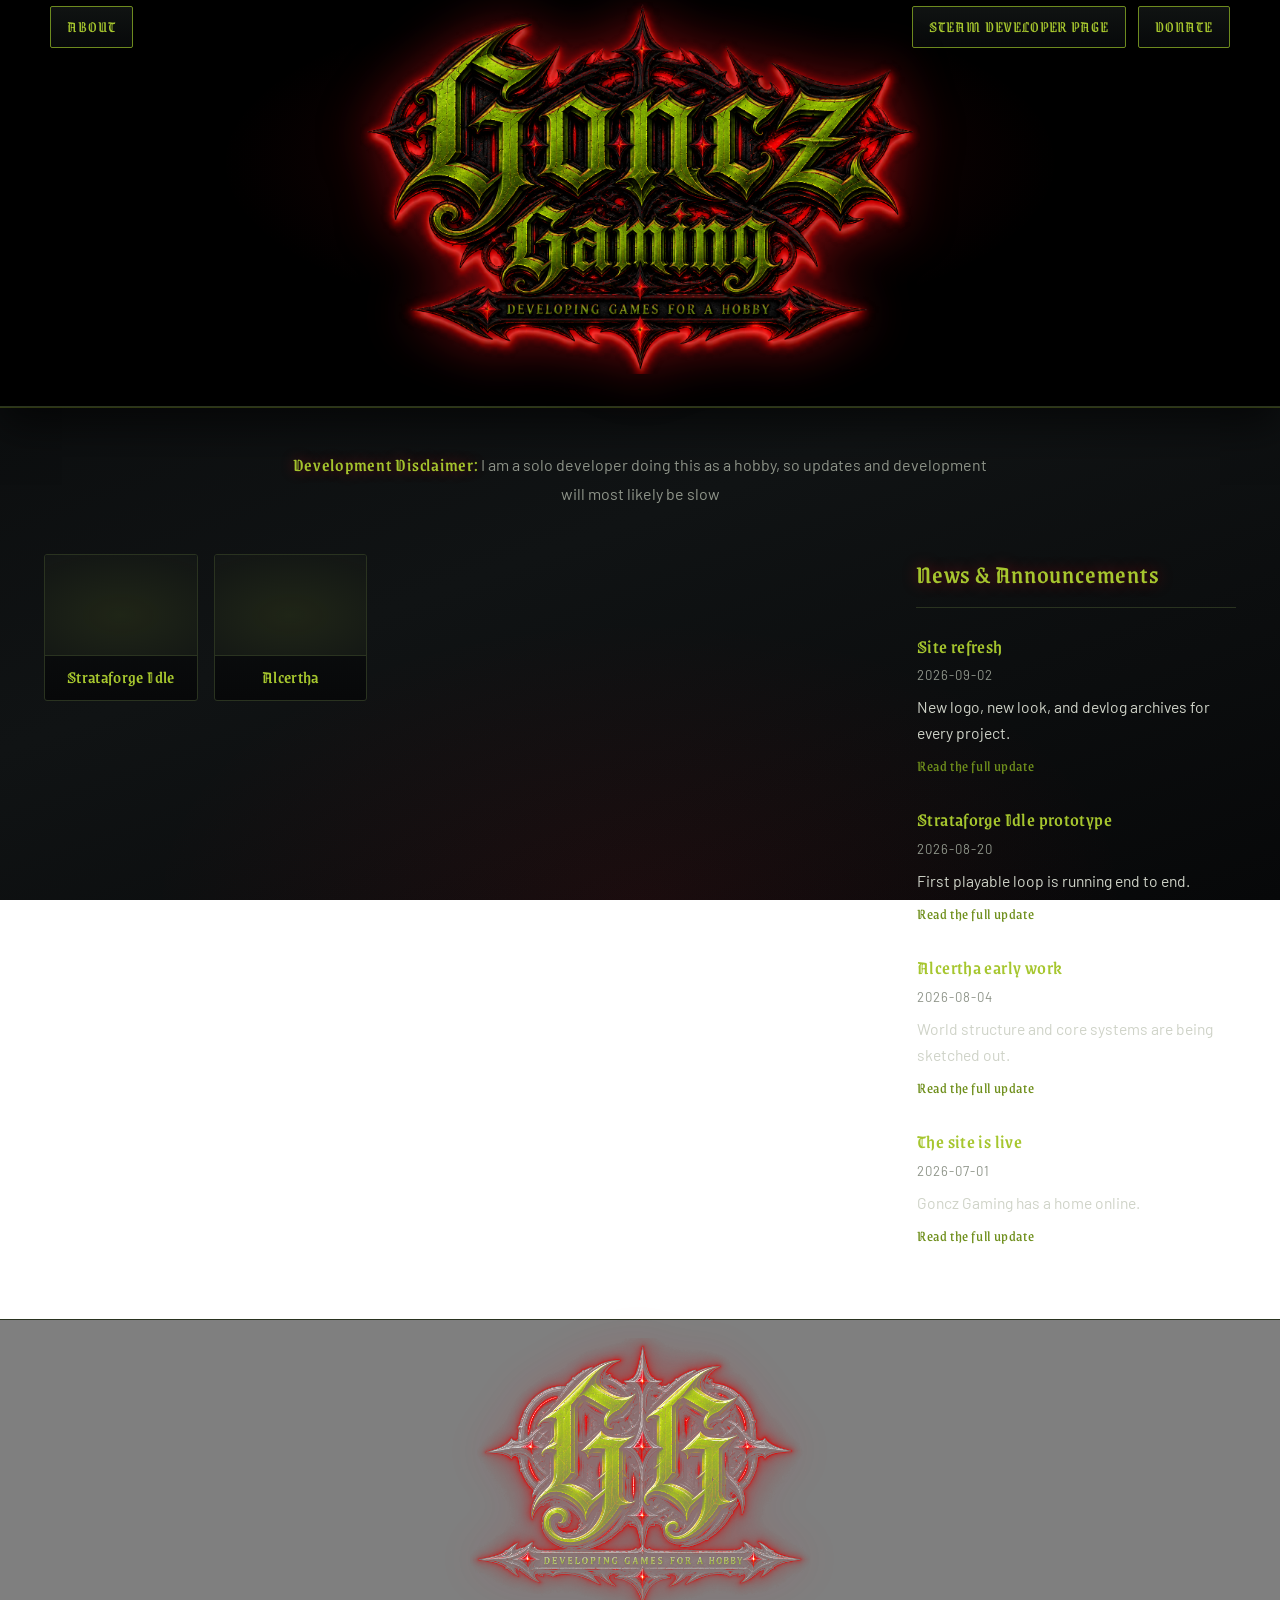
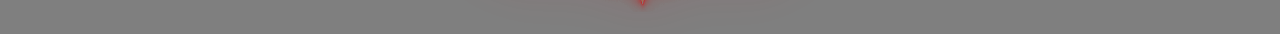
<file: index.html>
<!DOCTYPE html>
<html lang="en">
<head>
    <meta charset="UTF-8">
    <title>Goncz Gaming</title>
    <link rel="icon" type="image/png" href="assets/favicon.png">
    <link rel="preconnect" href="https://fonts.googleapis.com">
    <link rel="preconnect" href="https://fonts.gstatic.com" crossorigin>
    <link href="https://fonts.googleapis.com/css2?family=Grenze+Gotisch:wght@400;500;700&family=Barlow:ital,wght@0,400;0,600;1,400&display=swap" rel="stylesheet">
    <link rel="stylesheet" href="css/style.css">
    <script src="data/games.js"></script>
</head>
<body>
    <header class="banner">
        <nav class="banner-nav">
            <a href="about.html" class="about-link">About</a>
            <a href="#" class="steam-dev-link">Steam Developer Page</a>
            <a href="donate.html" class="donate-nav-link">Donate</a>
        </nav>
        <a href="index.html" class="banner-home-link">
            <img class="banner-logo" src="assets/logo-wordmark.png" alt="Goncz Gaming — developing games for a hobby">
        </a>
    </header>
    <section class="dev-disclaimer">
        <p><strong>Development Disclaimer:</strong> I am a solo developer doing this as a hobby, so updates and development will most likely be slow</p>
    </section>
    <div class="home-layout">
        <section id="games-grid"></section>
        <aside class="news-panel">
            <h2 class="news-heading">News &amp; Announcements</h2>
            <div id="news-list"></div>
        </aside>
    </div>
    <footer class="site-footer">
        <img class="footer-mark" src="assets/logo-mark.png" alt="Goncz Gaming">
    </footer>

    <script src="js/script.js"></script>
    <script src="js/news.js"></script>
</body>
</html>
</file>
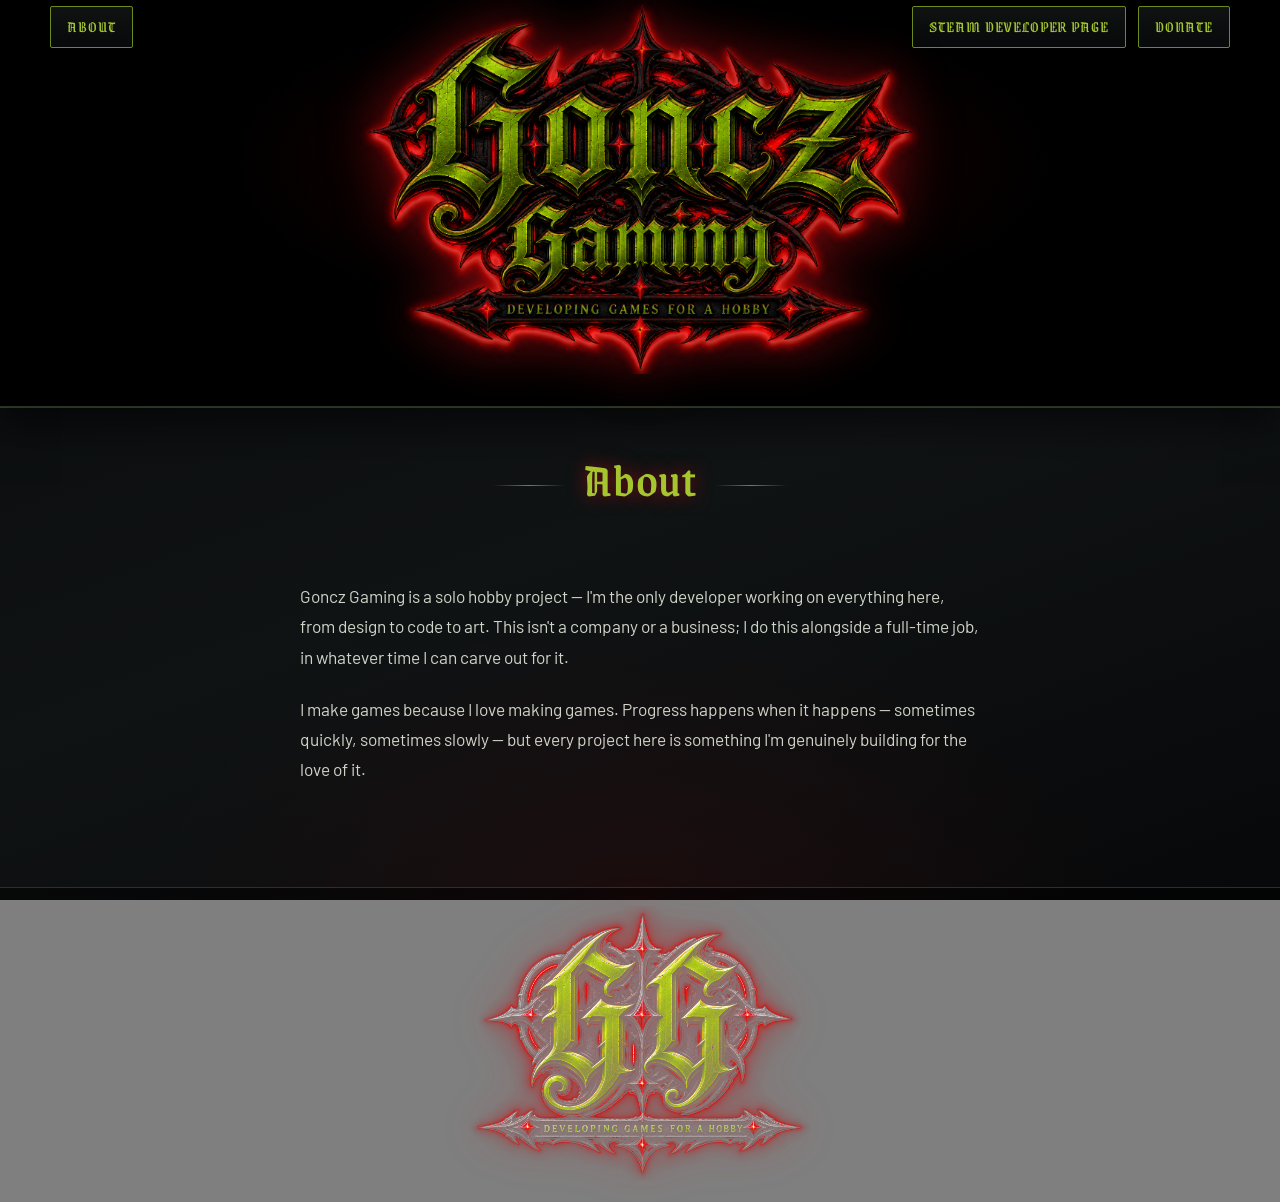
<file: about.html>
<!DOCTYPE html>
<html lang="en">
<head>
    <meta charset="UTF-8">
    <title>About - Goncz Gaming</title>
    <link rel="icon" type="image/png" href="assets/favicon.png">
    <link rel="preconnect" href="https://fonts.googleapis.com">
    <link rel="preconnect" href="https://fonts.gstatic.com" crossorigin>
    <link href="https://fonts.googleapis.com/css2?family=Grenze+Gotisch:wght@400;500;700&family=Barlow:ital,wght@0,400;0,600;1,400&display=swap" rel="stylesheet">
    <link rel="stylesheet" href="css/style.css">
</head>
<body>
    <header class="banner">
        <nav class="banner-nav">
            <a href="about.html" class="about-link">About</a>
            <a href="#" class="steam-dev-link">Steam Developer Page</a>
            <a href="donate.html" class="donate-nav-link">Donate</a>
        </nav>
        <a href="index.html" class="banner-home-link">
            <img class="banner-logo" src="assets/logo-wordmark.png" alt="Goncz Gaming — developing games for a hobby">
        </a>
    </header>

    <header class="sub-banner">
        <h1>About</h1>
    </header>

    <section class="about-content">
        <p>
            Goncz Gaming is a solo hobby project — I'm the only developer working on everything here,
            from design to code to art. This isn't a company or a business; I do this alongside a
            full-time job, in whatever time I can carve out for it.
        </p>
        <p>
            I make games because I love making games. Progress happens when it happens — sometimes
            quickly, sometimes slowly — but every project here is something I'm genuinely building
            for the love of it.
        </p>
    </section>
    <footer class="site-footer">
        <img class="footer-mark" src="assets/logo-mark.png" alt="Goncz Gaming">
    </footer>
</body>
</html>
</file>
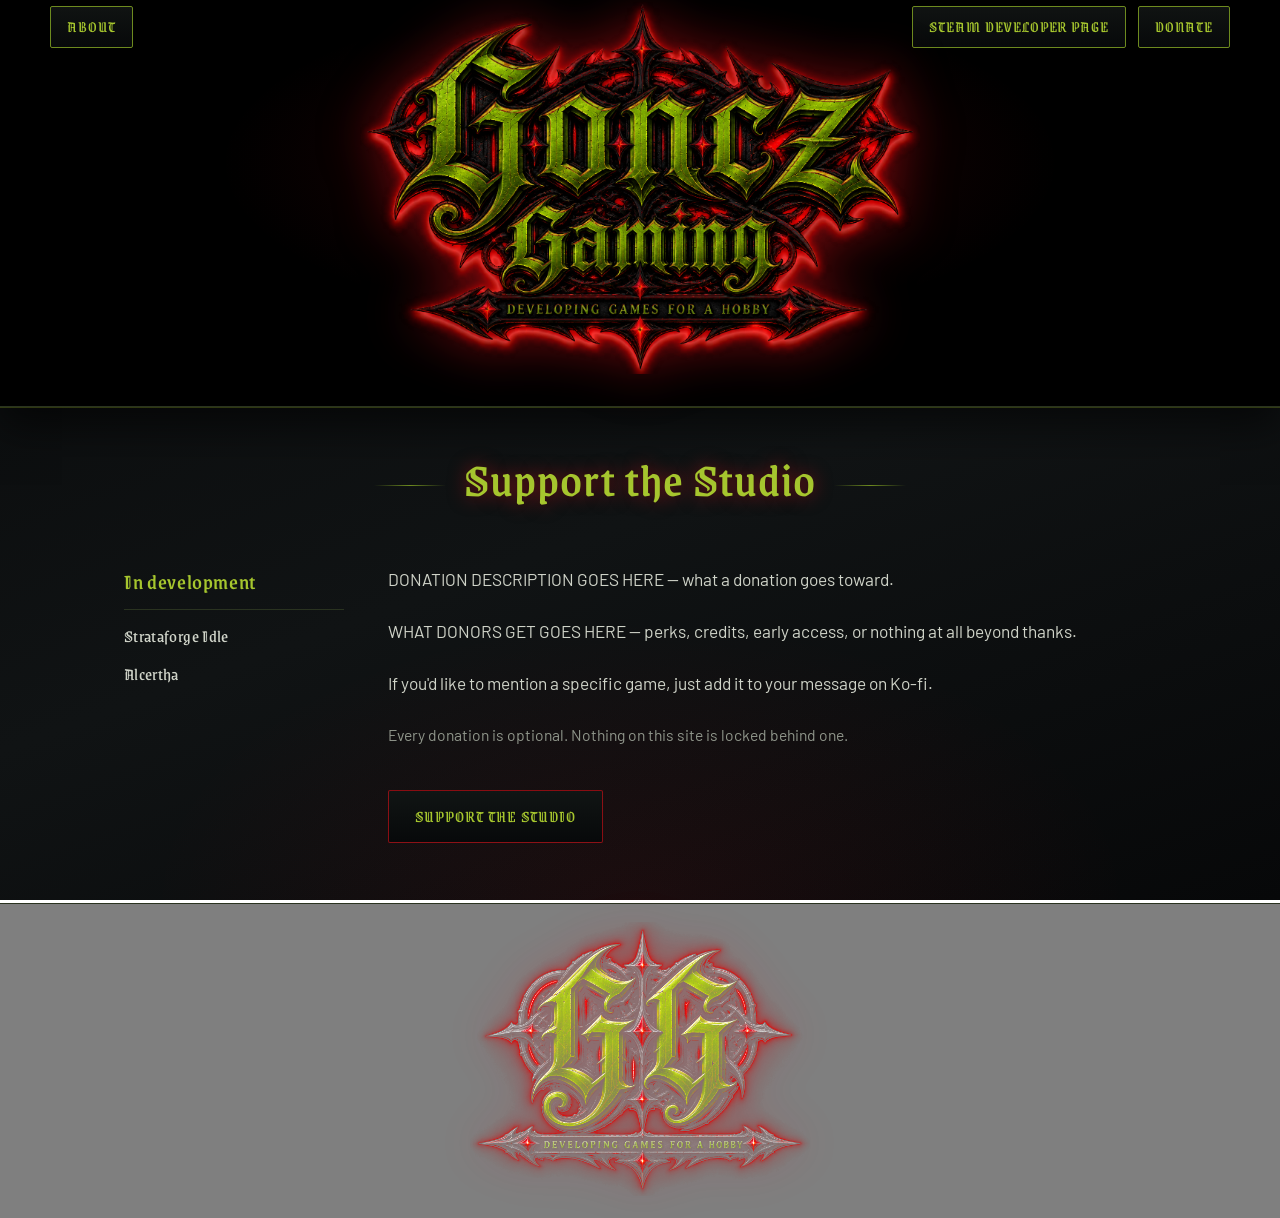
<file: donate.html>
<!DOCTYPE html>
<html lang="en">
<head>
    <meta charset="UTF-8">
    <title>Support the Studio - Goncz Gaming</title>
    <link rel="icon" type="image/png" href="assets/favicon.png">
    <link rel="preconnect" href="https://fonts.googleapis.com">
    <link rel="preconnect" href="https://fonts.gstatic.com" crossorigin>
    <link href="https://fonts.googleapis.com/css2?family=Grenze+Gotisch:wght@400;500;700&family=Barlow:ital,wght@0,400;0,600;1,400&display=swap" rel="stylesheet">
    <link rel="stylesheet" href="css/style.css">
</head>
<body>
    <header class="banner">
        <nav class="banner-nav">
            <a href="about.html" class="about-link">About</a>
            <a href="#" class="steam-dev-link">Steam Developer Page</a>
            <a href="donate.html" class="donate-nav-link">Donate</a>
        </nav>
        <a href="index.html" class="banner-home-link">
            <img class="banner-logo" src="assets/logo-wordmark.png" alt="Goncz Gaming — developing games for a hobby">
        </a>
    </header>

    <header class="sub-banner">
        <h1>Support the Studio</h1>
    </header>

    <div class="donate-layout">
        <aside class="donate-games">
            <h2 class="donate-games-heading">In development</h2>
            <ul id="donate-game-list" class="donate-game-list"></ul>
        </aside>

        <div class="donate-main">
            <section class="donate-intro">
                <p>DONATION DESCRIPTION GOES HERE — what a donation goes toward.</p>
                <p>WHAT DONORS GET GOES HERE — perks, credits, early access, or nothing at all beyond thanks.</p>
                <p>If you'd like to mention a specific game, just add it to your message on Ko-fi.</p>
                <p class="donate-note">Every donation is optional. Nothing on this site is locked behind one.</p>
            </section>

            <section class="donate-choices">
                <div id="donate-buttons" class="game-buttons"></div>
            </section>
        </div>
    </div>

    <footer class="site-footer">
        <img class="footer-mark" src="assets/logo-mark.png" alt="Goncz Gaming">
    </footer>

    <script src="data/games.js"></script>
    <script src="js/donate.js"></script>
</body>
</html>
</file>
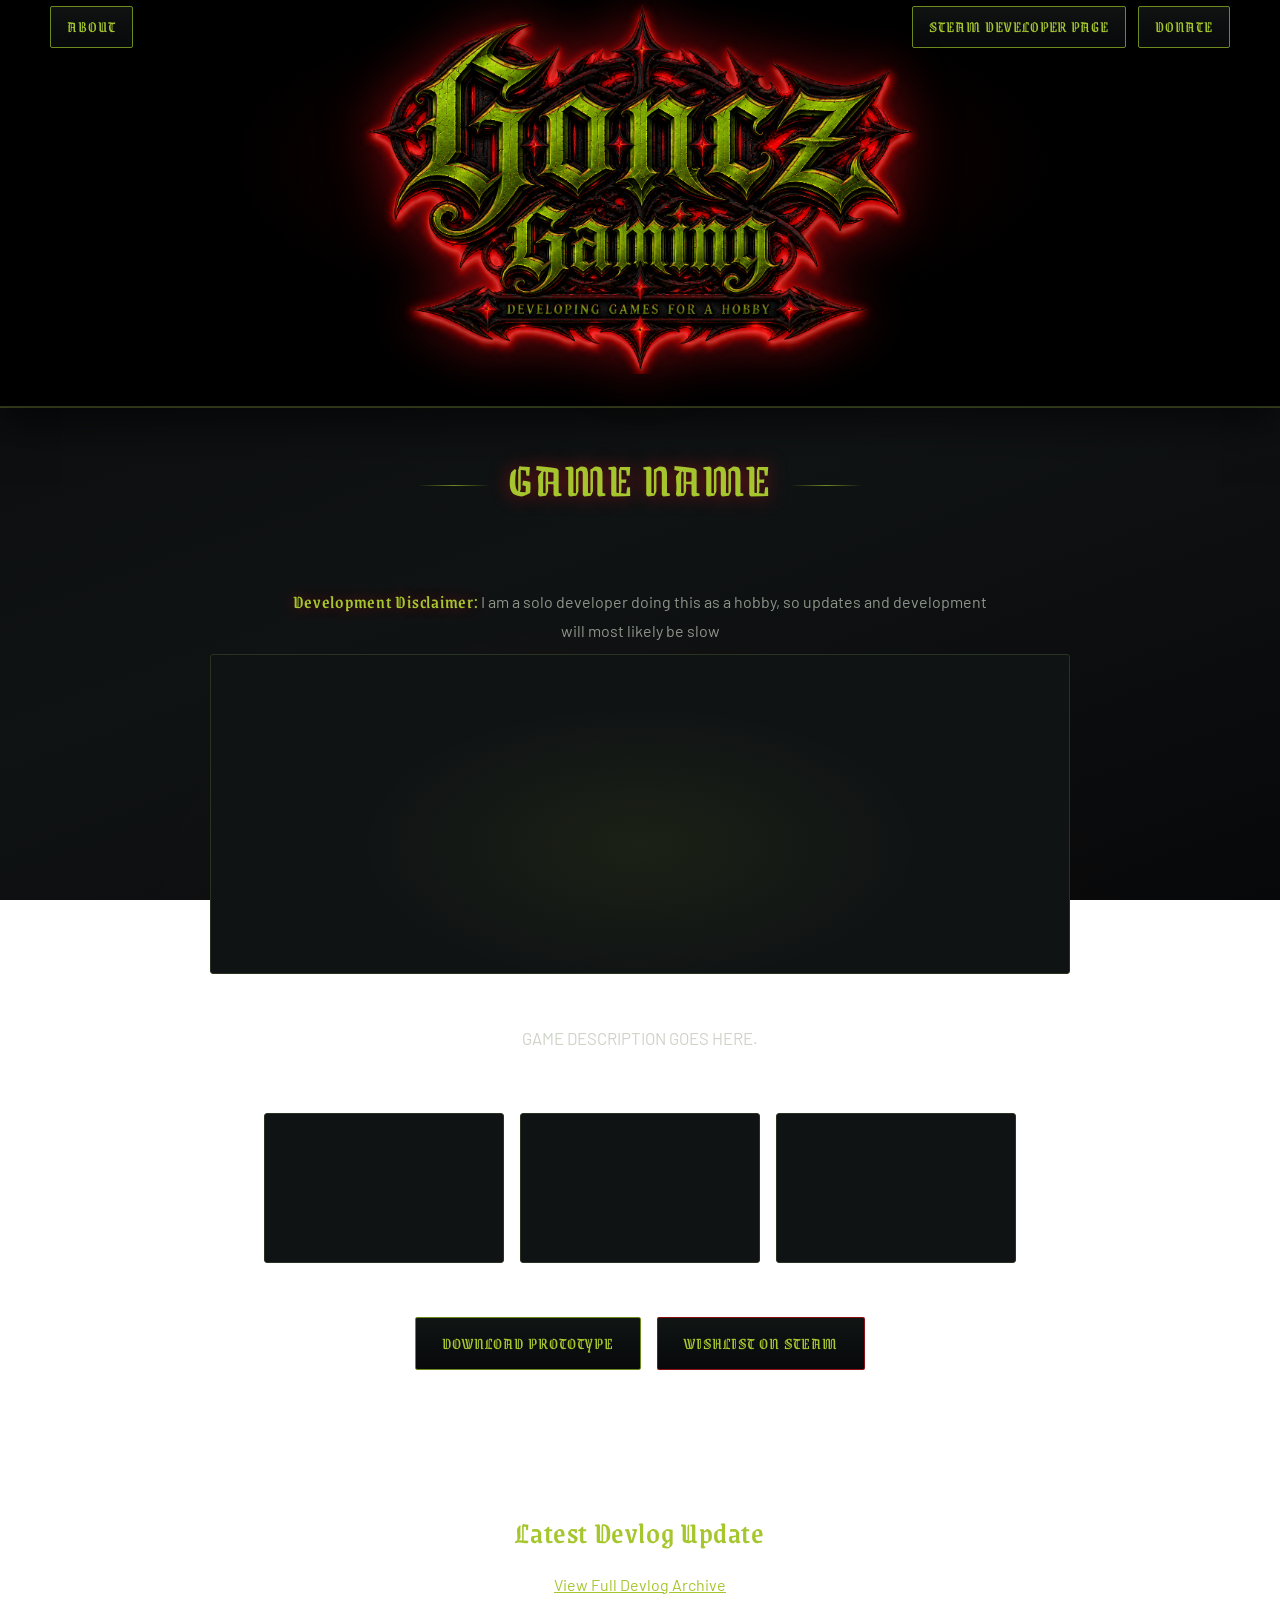
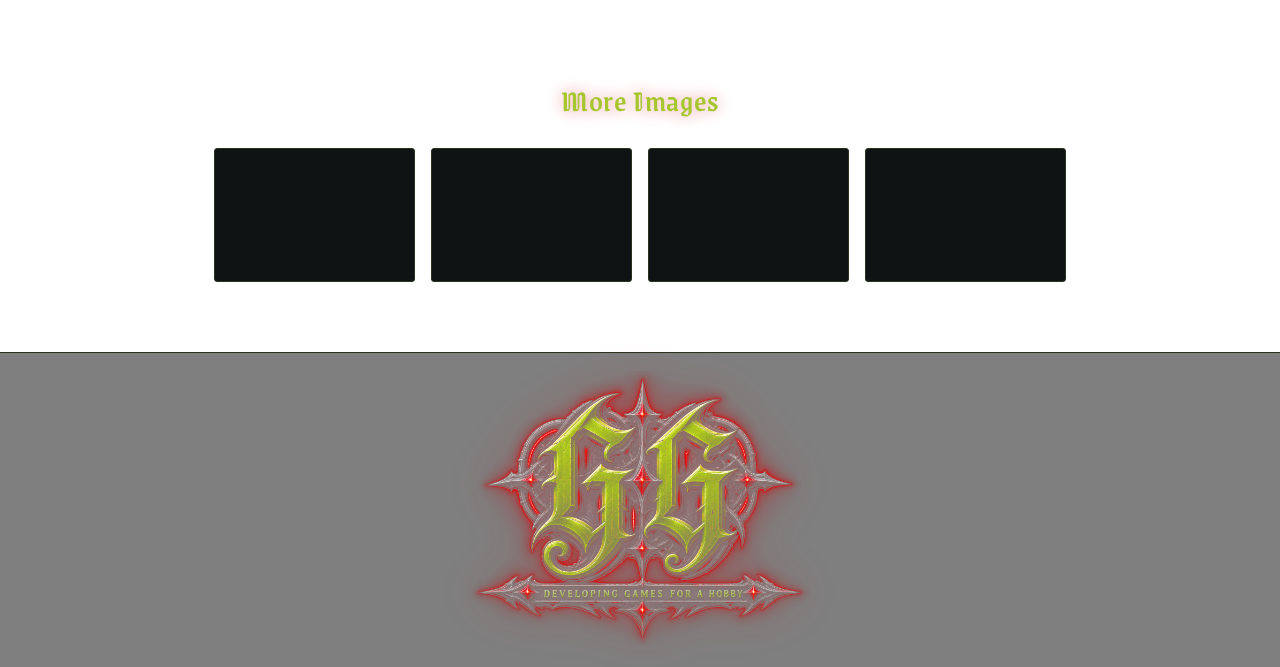
<file: games/_template.html>
<!DOCTYPE html>
<html lang="en">
<head>
    <meta charset="UTF-8">
    <title>GAME NAME - Goncz Gaming</title>
    <link rel="icon" type="image/png" href="../assets/favicon.png">
    <link rel="preconnect" href="https://fonts.googleapis.com">
    <link rel="preconnect" href="https://fonts.gstatic.com" crossorigin>
    <link href="https://fonts.googleapis.com/css2?family=Grenze+Gotisch:wght@400;500;700&family=Barlow:ital,wght@0,400;0,600;1,400&display=swap" rel="stylesheet">
    <link rel="stylesheet" href="../css/style.css">
</head>
<body>
    <header class="banner">
        <nav class="banner-nav">
            <a href="../about.html" class="about-link">About</a>
            <a href="#" class="steam-dev-link">Steam Developer Page</a>
            <a href="../donate.html" class="donate-nav-link">Donate</a>
        </nav>
        <a href="../index.html" class="banner-home-link">
            <img class="banner-logo" src="../assets/logo-wordmark.png" alt="Goncz Gaming — developing games for a hobby">
        </a>
    </header>

    <header class="sub-banner">
        <h1>GAME NAME</h1>
    </header>

    <section class="dev-disclaimer">
        <p><strong>Development Disclaimer:</strong> I am a solo developer doing this as a hobby, so updates and development will most likely be slow</p>
    </section>

    <section class="game-hero">
        <div class="hero-image-placeholder"></div>
    </section>

    <section class="game-description">
        <p>GAME DESCRIPTION GOES HERE.</p>
    </section>

    <section class="game-gallery">
        <div class="gallery-image-placeholder"></div>
        <div class="gallery-image-placeholder"></div>
        <div class="gallery-image-placeholder"></div>
    </section>

    <section class="game-buttons">
        <a href="#" class="btn btn-download">Download Prototype</a>
        <a href="#" class="btn btn-steam">Wishlist on Steam</a>
    </section>


    <section class="signup-forms">
        <form class="signup-form form-alpha" method="POST" novalidate>
            <h2>Alpha Signup</h2>
            <p class="signup-note">Early, rough builds. Expect bugs, expect things to change, and expect to be asked what you think.</p>
            <input type="hidden" name="accessKey" value="">
            <input type="hidden" name="game" value="">
            <input type="hidden" name="stage" value="alpha">
            <input type="hidden" name="subject" value="">
            <input type="text" name="honeypot" value="" tabindex="-1" autocomplete="off" aria-hidden="true" class="signup-honeypot">
            <label for="alpha-name">Name or username <span class="req">(required)</span></label>
            <input class="signup-input" id="alpha-name" type="text" name="name" required autocomplete="name" placeholder="What should I call you?">
            <label for="alpha-email">Email address <span class="req">(required)</span></label>
            <input class="signup-input" id="alpha-email" type="email" name="email" required autocomplete="email" placeholder="you@example.com">
            <label for="alpha-reason">Why you're interested <span class="req">(optional)</span></label>
            <textarea class="signup-input signup-textarea" id="alpha-reason" name="reason" rows="3" placeholder="Anything you want me to know."></textarea>
            <fieldset class="signup-choice">
                <legend>Can I send you news/updates via email? <span class="req">(required)</span></legend>
                <label class="signup-radio"><input type="radio" name="emailOptIn" value="Yes" required> Yes</label>
                <label class="signup-radio"><input type="radio" name="emailOptIn" value="No"> No</label>
            </fieldset>
            <button type="submit" class="btn">Join the Alpha</button>
            <p class="signup-status" role="status" aria-live="polite"></p>
        </form>

        <form class="signup-form form-beta" method="POST" novalidate>
            <h2>Beta Signup</h2>
            <p class="signup-note">Later builds, closer to finished. Fewer rough edges, still plenty to test.</p>
            <input type="hidden" name="accessKey" value="">
            <input type="hidden" name="game" value="">
            <input type="hidden" name="stage" value="beta">
            <input type="hidden" name="subject" value="">
            <input type="text" name="honeypot" value="" tabindex="-1" autocomplete="off" aria-hidden="true" class="signup-honeypot">
            <label for="beta-name">Name or username <span class="req">(required)</span></label>
            <input class="signup-input" id="beta-name" type="text" name="name" required autocomplete="name" placeholder="What should I call you?">
            <label for="beta-email">Email address <span class="req">(required)</span></label>
            <input class="signup-input" id="beta-email" type="email" name="email" required autocomplete="email" placeholder="you@example.com">
            <label for="beta-reason">Why you're interested <span class="req">(optional)</span></label>
            <textarea class="signup-input signup-textarea" id="beta-reason" name="reason" rows="3" placeholder="Anything you want me to know."></textarea>
            <fieldset class="signup-choice">
                <legend>Can I send you news/updates via email? <span class="req">(required)</span></legend>
                <label class="signup-radio"><input type="radio" name="emailOptIn" value="Yes" required> Yes</label>
                <label class="signup-radio"><input type="radio" name="emailOptIn" value="No"> No</label>
            </fieldset>
            <button type="submit" class="btn">Join the Beta</button>
            <p class="signup-status" role="status" aria-live="polite"></p>
        </form>
    </section>

    <section class="game-devlog">
        <h2>Latest Devlog Update</h2>
        <div id="latest-devlog"></div>
        <a href="../devlogs/GAME-SLUG/archive.html">View Full Devlog Archive</a>
    </section>

    <section class="more-images">
        <h2>More Images</h2>
        <div class="more-images-grid">
            <div class="gallery-image-placeholder"></div>
            <div class="gallery-image-placeholder"></div>
            <div class="gallery-image-placeholder"></div>
            <div class="gallery-image-placeholder"></div>
        </div>
    </section>

    <footer class="site-footer">
        <img class="footer-mark" src="../assets/logo-mark.png" alt="Goncz Gaming">
    </footer>

    <script src="../data/games.js"></script>
    <script src="../js/game-page.js"></script>
</body>
</html>
</file>
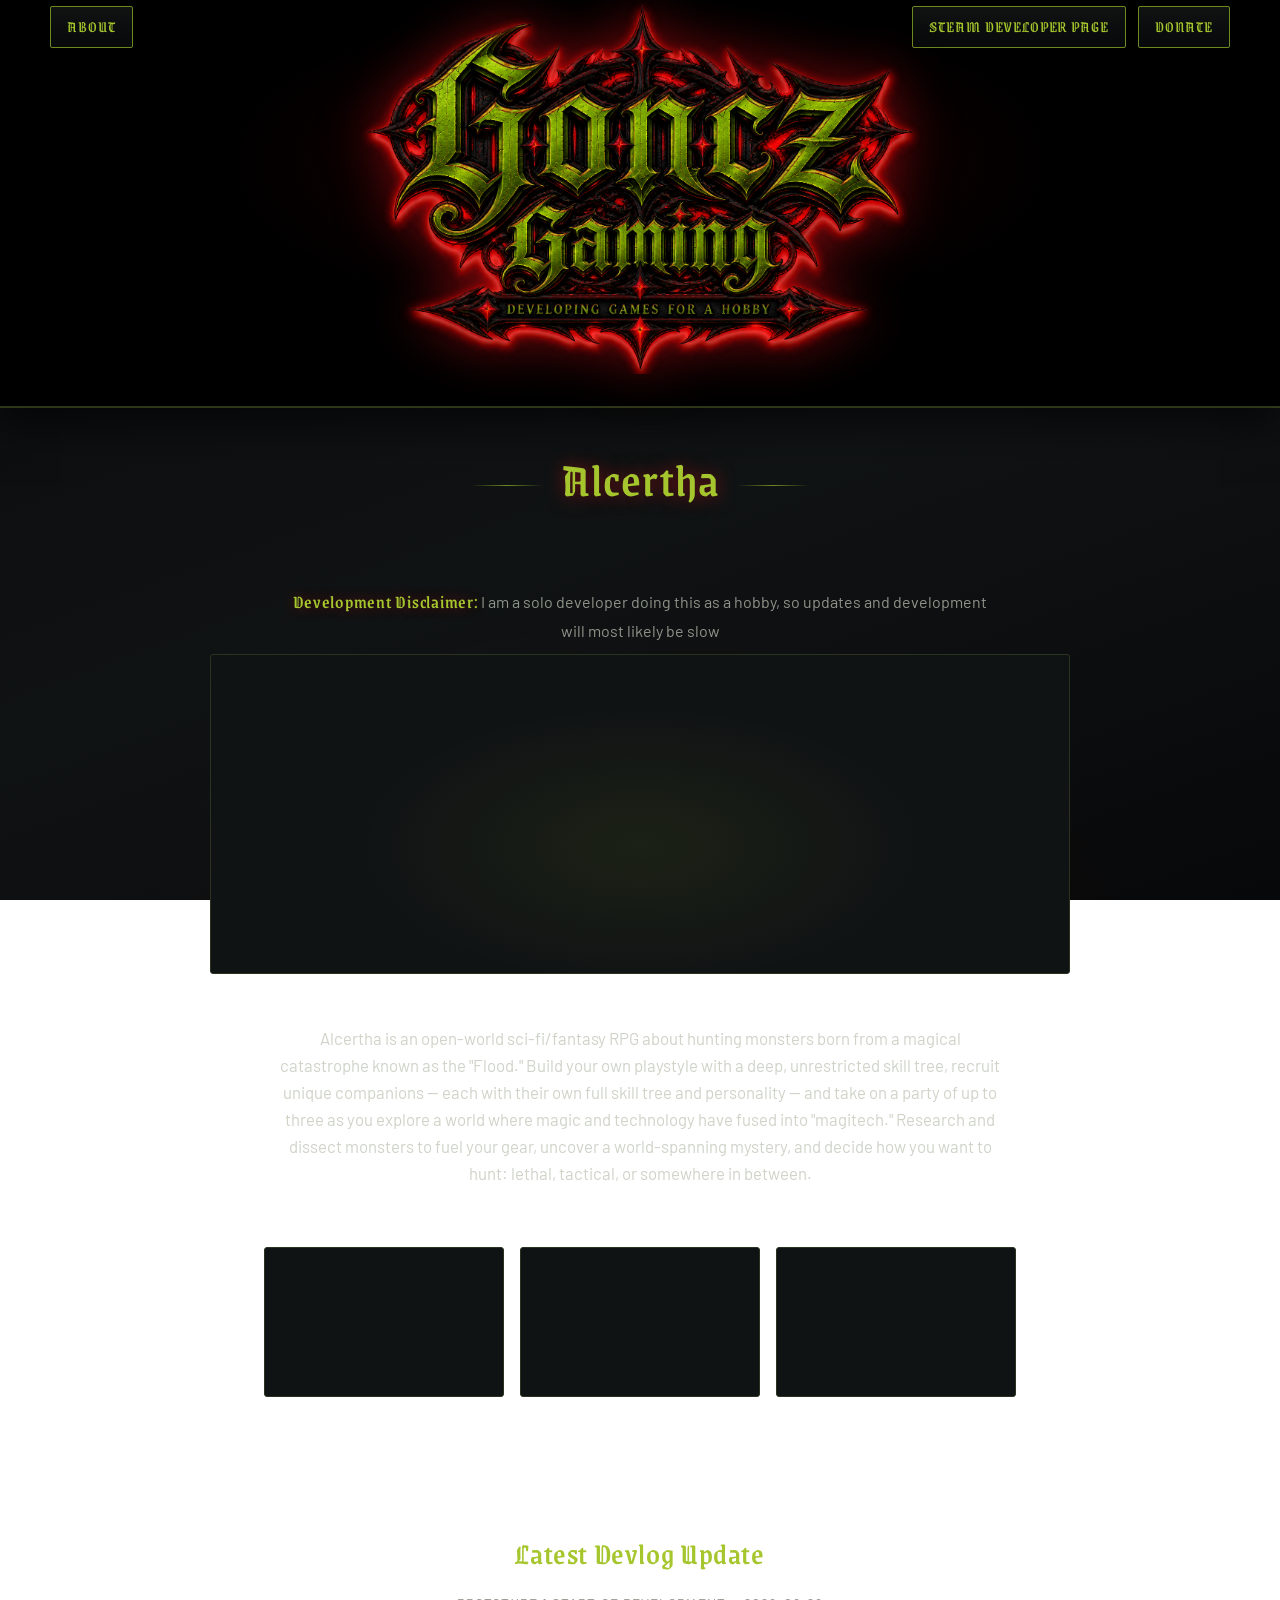
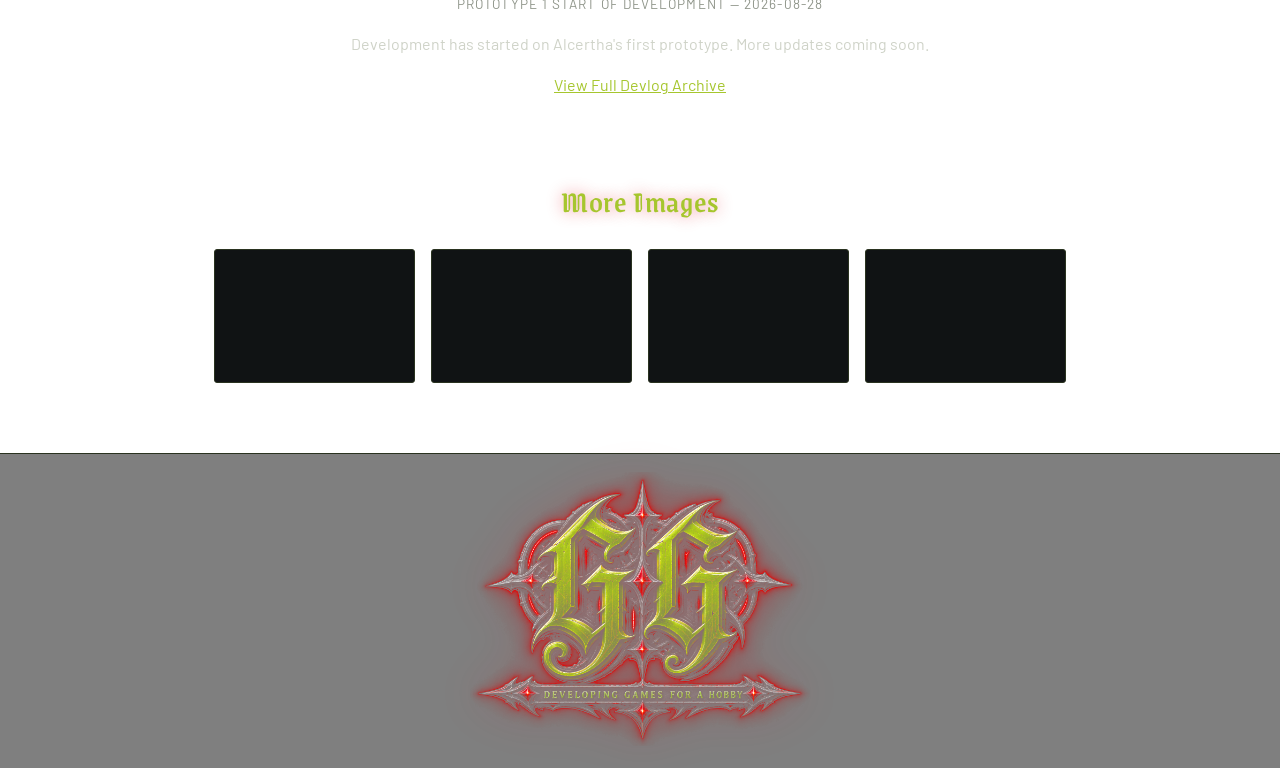
<file: games/alcertha.html>
<!DOCTYPE html>
<html lang="en">
<head>
    <meta charset="UTF-8">
    <title>Alcertha - Goncz Gaming</title>
    <link rel="icon" type="image/png" href="../assets/favicon.png">
    <link rel="preconnect" href="https://fonts.googleapis.com">
    <link rel="preconnect" href="https://fonts.gstatic.com" crossorigin>
    <link href="https://fonts.googleapis.com/css2?family=Grenze+Gotisch:wght@400;500;700&family=Barlow:ital,wght@0,400;0,600;1,400&display=swap" rel="stylesheet">
    <link rel="stylesheet" href="../css/style.css">
</head>
<body>
    <header class="banner">
        <nav class="banner-nav">
            <a href="../about.html" class="about-link">About</a>
            <a href="#" class="steam-dev-link">Steam Developer Page</a>
            <a href="../donate.html" class="donate-nav-link">Donate</a>
        </nav>
        <a href="../index.html" class="banner-home-link">
            <img class="banner-logo" src="../assets/logo-wordmark.png" alt="Goncz Gaming — developing games for a hobby">
        </a>
    </header>

    <header class="sub-banner">
        <h1>Alcertha</h1>
    </header>

    <section class="dev-disclaimer">
        <p><strong>Development Disclaimer:</strong> I am a solo developer doing this as a hobby, so updates and development will most likely be slow</p>
    </section>

    <section class="game-hero">
        <div class="hero-image-placeholder"></div>
    </section>

    <section class="game-description">
        <p>Alcertha is an open-world sci-fi/fantasy RPG about hunting monsters born from a magical catastrophe known as the "Flood." Build your own playstyle with a deep, unrestricted skill tree, recruit unique companions — each with their own full skill tree and personality — and take on a party of up to three as you explore a world where magic and technology have fused into "magitech." Research and dissect monsters to fuel your gear, uncover a world-spanning mystery, and decide how you want to hunt: lethal, tactical, or somewhere in between.</p>
    </section>

    <section class="game-gallery">
        <div class="gallery-image-placeholder"></div>
        <div class="gallery-image-placeholder"></div>
        <div class="gallery-image-placeholder"></div>
    </section>

    <section class="game-buttons">
        <a href="#" class="btn btn-download">Download Prototype</a>
        <a href="#" class="btn btn-steam">Wishlist on Steam</a>
    </section>


    <section class="signup-forms">
        <form class="signup-form form-alpha" method="POST" novalidate>
            <h2>Alpha Signup</h2>
            <p class="signup-note">Early, rough builds. Expect bugs, expect things to change, and expect to be asked what you think.</p>
            <input type="hidden" name="accessKey" value="">
            <input type="hidden" name="game" value="">
            <input type="hidden" name="stage" value="alpha">
            <input type="hidden" name="subject" value="">
            <input type="text" name="honeypot" value="" tabindex="-1" autocomplete="off" aria-hidden="true" class="signup-honeypot">
            <label for="alpha-name">Name or username <span class="req">(required)</span></label>
            <input class="signup-input" id="alpha-name" type="text" name="name" required autocomplete="name" placeholder="What should I call you?">
            <label for="alpha-email">Email address <span class="req">(required)</span></label>
            <input class="signup-input" id="alpha-email" type="email" name="email" required autocomplete="email" placeholder="you@example.com">
            <label for="alpha-reason">Why you're interested <span class="req">(optional)</span></label>
            <textarea class="signup-input signup-textarea" id="alpha-reason" name="reason" rows="3" placeholder="Anything you want me to know."></textarea>
            <fieldset class="signup-choice">
                <legend>Can I send you news/updates via email? <span class="req">(required)</span></legend>
                <label class="signup-radio"><input type="radio" name="emailOptIn" value="Yes" required> Yes</label>
                <label class="signup-radio"><input type="radio" name="emailOptIn" value="No"> No</label>
            </fieldset>
            <button type="submit" class="btn">Join the Alpha</button>
            <p class="signup-status" role="status" aria-live="polite"></p>
        </form>

        <form class="signup-form form-beta" method="POST" novalidate>
            <h2>Beta Signup</h2>
            <p class="signup-note">Later builds, closer to finished. Fewer rough edges, still plenty to test.</p>
            <input type="hidden" name="accessKey" value="">
            <input type="hidden" name="game" value="">
            <input type="hidden" name="stage" value="beta">
            <input type="hidden" name="subject" value="">
            <input type="text" name="honeypot" value="" tabindex="-1" autocomplete="off" aria-hidden="true" class="signup-honeypot">
            <label for="beta-name">Name or username <span class="req">(required)</span></label>
            <input class="signup-input" id="beta-name" type="text" name="name" required autocomplete="name" placeholder="What should I call you?">
            <label for="beta-email">Email address <span class="req">(required)</span></label>
            <input class="signup-input" id="beta-email" type="email" name="email" required autocomplete="email" placeholder="you@example.com">
            <label for="beta-reason">Why you're interested <span class="req">(optional)</span></label>
            <textarea class="signup-input signup-textarea" id="beta-reason" name="reason" rows="3" placeholder="Anything you want me to know."></textarea>
            <fieldset class="signup-choice">
                <legend>Can I send you news/updates via email? <span class="req">(required)</span></legend>
                <label class="signup-radio"><input type="radio" name="emailOptIn" value="Yes" required> Yes</label>
                <label class="signup-radio"><input type="radio" name="emailOptIn" value="No"> No</label>
            </fieldset>
            <button type="submit" class="btn">Join the Beta</button>
            <p class="signup-status" role="status" aria-live="polite"></p>
        </form>
    </section>

    <section class="game-devlog">
        <h2>Latest Devlog Update</h2>
        <div id="latest-devlog"></div>
        <a href="../devlogs/alcertha/archive.html">View Full Devlog Archive</a>
    </section>

    <section class="more-images">
        <h2>More Images</h2>
        <div class="more-images-grid">
            <div class="gallery-image-placeholder"></div>
            <div class="gallery-image-placeholder"></div>
            <div class="gallery-image-placeholder"></div>
            <div class="gallery-image-placeholder"></div>
        </div>
    </section>

    <footer class="site-footer">
        <img class="footer-mark" src="../assets/logo-mark.png" alt="Goncz Gaming">
    </footer>

    <script src="../data/games.js"></script>
    <script src="../js/game-page.js"></script>
</body>
</html>
</file>
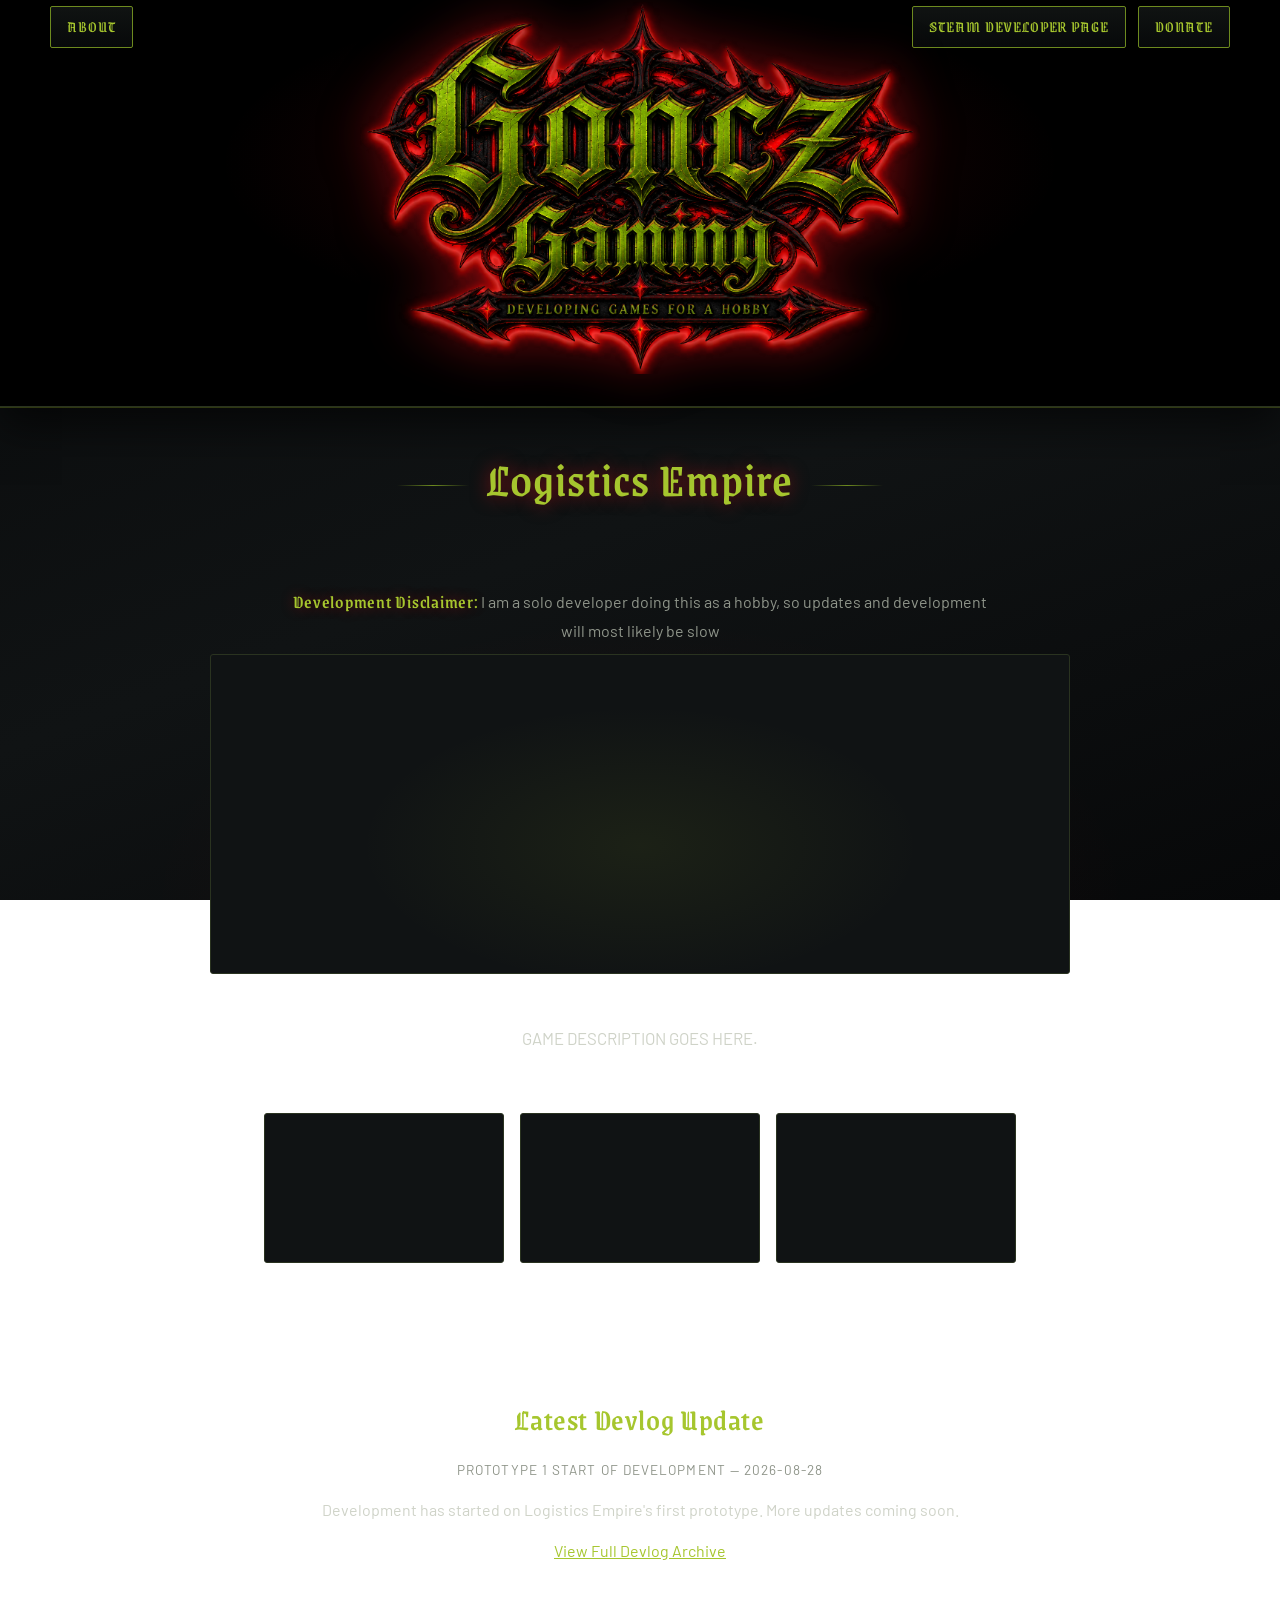
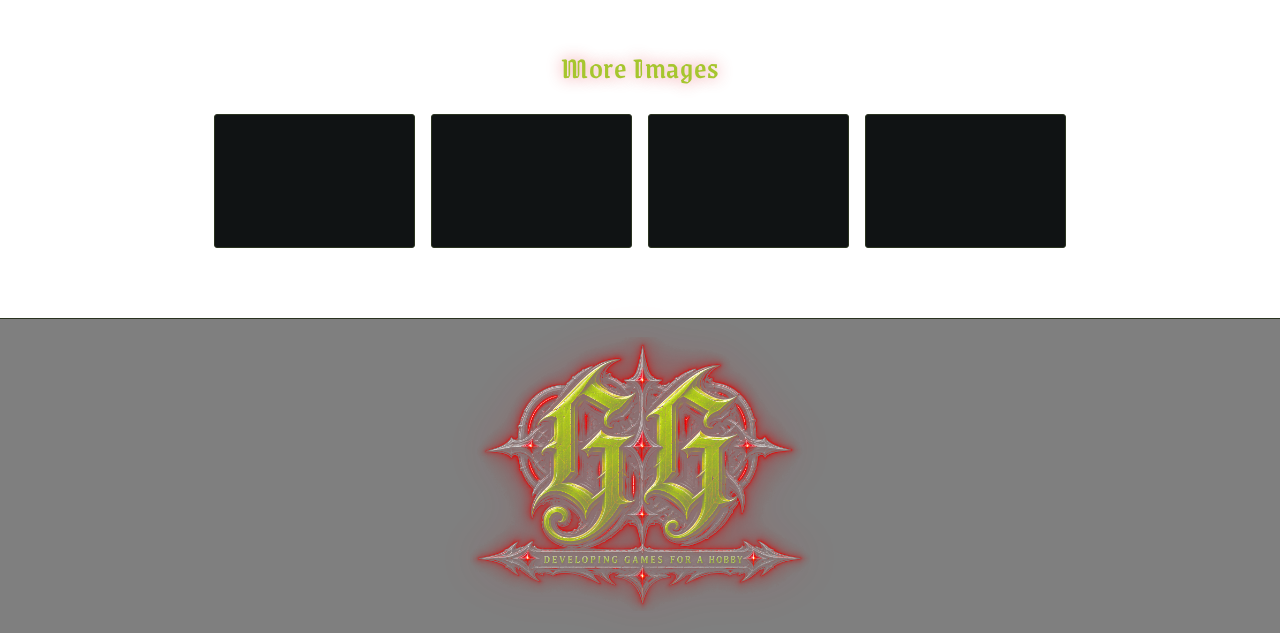
<file: games/logistics-empire.html>
<!DOCTYPE html>
<html lang="en">
<head>
    <meta charset="UTF-8">
    <title>Logistics Empire - Goncz Gaming</title>
    <link rel="icon" type="image/png" href="../assets/favicon.png">
    <link rel="preconnect" href="https://fonts.googleapis.com">
    <link rel="preconnect" href="https://fonts.gstatic.com" crossorigin>
    <link href="https://fonts.googleapis.com/css2?family=Grenze+Gotisch:wght@400;500;700&family=Barlow:ital,wght@0,400;0,600;1,400&display=swap" rel="stylesheet">
    <link rel="stylesheet" href="../css/style.css">
</head>
<body>
    <header class="banner">
        <nav class="banner-nav">
            <a href="../about.html" class="about-link">About</a>
            <a href="#" class="steam-dev-link">Steam Developer Page</a>
            <a href="../donate.html" class="donate-nav-link">Donate</a>
        </nav>
        <a href="../index.html" class="banner-home-link">
            <img class="banner-logo" src="../assets/logo-wordmark.png" alt="Goncz Gaming — developing games for a hobby">
        </a>
    </header>

    <header class="sub-banner">
        <h1>Logistics Empire</h1>
    </header>

    <section class="dev-disclaimer">
        <p><strong>Development Disclaimer:</strong> I am a solo developer doing this as a hobby, so updates and development will most likely be slow</p>
    </section>

    <section class="game-hero">
        <div class="hero-image-placeholder"></div>
    </section>

    <section class="game-description">
        <p>GAME DESCRIPTION GOES HERE.</p>
    </section>

    <section class="game-gallery">
        <div class="gallery-image-placeholder"></div>
        <div class="gallery-image-placeholder"></div>
        <div class="gallery-image-placeholder"></div>
    </section>

    <section class="game-buttons">
        <a href="#" class="btn btn-download">Download Prototype</a>
        <a href="#" class="btn btn-steam">Wishlist on Steam</a>
    </section>


    <section class="signup-forms">
        <form class="signup-form form-alpha" method="POST" novalidate>
            <h2>Alpha Signup</h2>
            <p class="signup-note">Early, rough builds. Expect bugs, expect things to change, and expect to be asked what you think.</p>
            <input type="hidden" name="accessKey" value="">
            <input type="hidden" name="game" value="">
            <input type="hidden" name="stage" value="alpha">
            <input type="hidden" name="subject" value="">
            <input type="text" name="honeypot" value="" tabindex="-1" autocomplete="off" aria-hidden="true" class="signup-honeypot">
            <label for="alpha-name">Name or username <span class="req">(required)</span></label>
            <input class="signup-input" id="alpha-name" type="text" name="name" required autocomplete="name" placeholder="What should I call you?">
            <label for="alpha-email">Email address <span class="req">(required)</span></label>
            <input class="signup-input" id="alpha-email" type="email" name="email" required autocomplete="email" placeholder="you@example.com">
            <label for="alpha-reason">Why you're interested <span class="req">(optional)</span></label>
            <textarea class="signup-input signup-textarea" id="alpha-reason" name="reason" rows="3" placeholder="Anything you want me to know."></textarea>
            <fieldset class="signup-choice">
                <legend>Can I send you news/updates via email? <span class="req">(required)</span></legend>
                <label class="signup-radio"><input type="radio" name="emailOptIn" value="Yes" required> Yes</label>
                <label class="signup-radio"><input type="radio" name="emailOptIn" value="No"> No</label>
            </fieldset>
            <button type="submit" class="btn">Join the Alpha</button>
            <p class="signup-status" role="status" aria-live="polite"></p>
        </form>

        <form class="signup-form form-beta" method="POST" novalidate>
            <h2>Beta Signup</h2>
            <p class="signup-note">Later builds, closer to finished. Fewer rough edges, still plenty to test.</p>
            <input type="hidden" name="accessKey" value="">
            <input type="hidden" name="game" value="">
            <input type="hidden" name="stage" value="beta">
            <input type="hidden" name="subject" value="">
            <input type="text" name="honeypot" value="" tabindex="-1" autocomplete="off" aria-hidden="true" class="signup-honeypot">
            <label for="beta-name">Name or username <span class="req">(required)</span></label>
            <input class="signup-input" id="beta-name" type="text" name="name" required autocomplete="name" placeholder="What should I call you?">
            <label for="beta-email">Email address <span class="req">(required)</span></label>
            <input class="signup-input" id="beta-email" type="email" name="email" required autocomplete="email" placeholder="you@example.com">
            <label for="beta-reason">Why you're interested <span class="req">(optional)</span></label>
            <textarea class="signup-input signup-textarea" id="beta-reason" name="reason" rows="3" placeholder="Anything you want me to know."></textarea>
            <fieldset class="signup-choice">
                <legend>Can I send you news/updates via email? <span class="req">(required)</span></legend>
                <label class="signup-radio"><input type="radio" name="emailOptIn" value="Yes" required> Yes</label>
                <label class="signup-radio"><input type="radio" name="emailOptIn" value="No"> No</label>
            </fieldset>
            <button type="submit" class="btn">Join the Beta</button>
            <p class="signup-status" role="status" aria-live="polite"></p>
        </form>
    </section>

    <section class="game-devlog">
        <h2>Latest Devlog Update</h2>
        <div id="latest-devlog"></div>
        <a href="../devlogs/logistics-empire/archive.html">View Full Devlog Archive</a>
    </section>

    <section class="more-images">
        <h2>More Images</h2>
        <div class="more-images-grid">
            <div class="gallery-image-placeholder"></div>
            <div class="gallery-image-placeholder"></div>
            <div class="gallery-image-placeholder"></div>
            <div class="gallery-image-placeholder"></div>
        </div>
    </section>

    <footer class="site-footer">
        <img class="footer-mark" src="../assets/logo-mark.png" alt="Goncz Gaming">
    </footer>

    <script src="../data/games.js"></script>
    <script src="../js/game-page.js"></script>
</body>
</html>
</file>
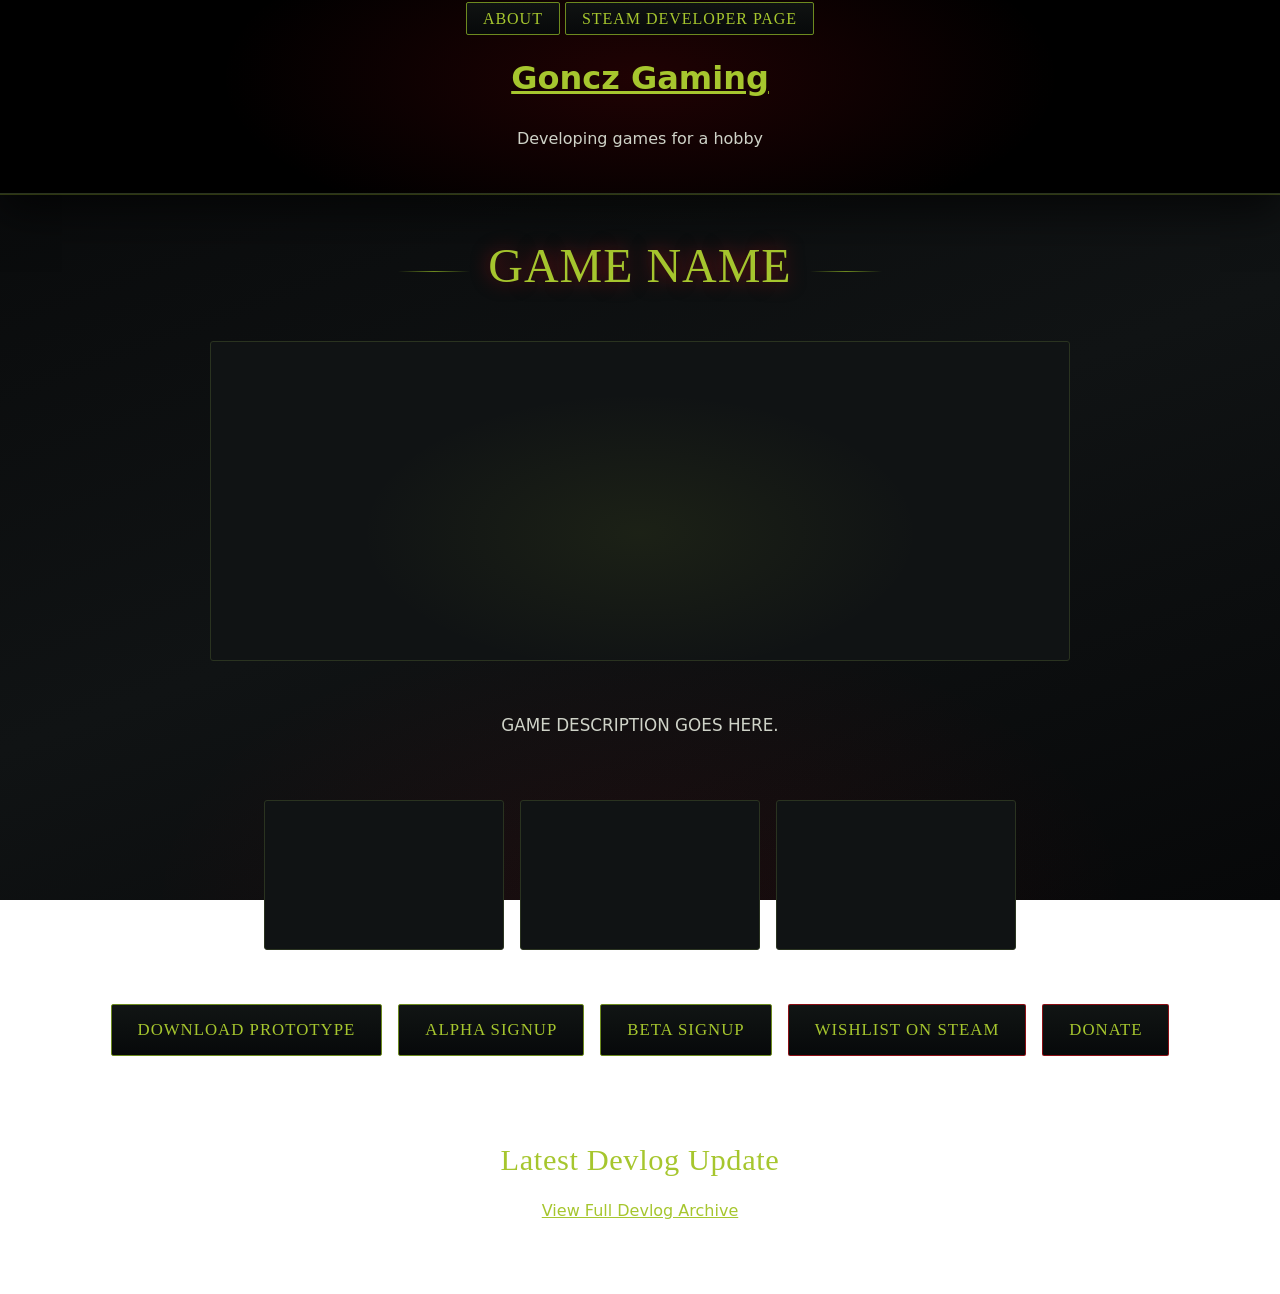
<file: games/Strataforge-Idle.html>
<!DOCTYPE html>
<html lang="en">
<head>
    <meta charset="UTF-8">
    <title>GAME NAME - Goncz Gaming</title>
    <link rel="stylesheet" href="../css/style.css">
</head>
<body>
    <header class="banner">
        <a href="../about.html" class="about-link">About</a>
        <a href="#" class="steam-dev-link">Steam Developer Page</a>
        <h1><a href="../index.html" class="banner-home-link">Goncz Gaming</a></h1>
        <p>Developing games for a hobby</p>
    </header>

    <header class="sub-banner">
        <h1>GAME NAME</h1>
    </header>

    <section class="game-hero">
        <div class="hero-image-placeholder"></div>
    </section>

    <section class="game-description">
        <p>GAME DESCRIPTION GOES HERE.</p>
    </section>

    <section class="game-gallery">
        <div class="gallery-image-placeholder"></div>
        <div class="gallery-image-placeholder"></div>
        <div class="gallery-image-placeholder"></div>
    </section>

    <section class="game-buttons">
        <a href="#" class="btn btn-download">Download Prototype</a>
        <a href="#" class="btn btn-alpha">Alpha Signup</a>
        <a href="#" class="btn btn-beta">Beta Signup</a>
        <a href="#" class="btn btn-steam">Wishlist on Steam</a>
        <a href="#" class="btn btn-donate">Donate</a>
    </section>

    <section class="game-devlog">
        <h2>Latest Devlog Update</h2>
        <div id="latest-devlog"></div>
        <a href="../devlogs/GAME-SLUG/archive.html">View Full Devlog Archive</a>
    </section>
    <script src="../data/games.js"></script>
    <script src="../js/game-page.js"></script>
</body>
</html>
</file>
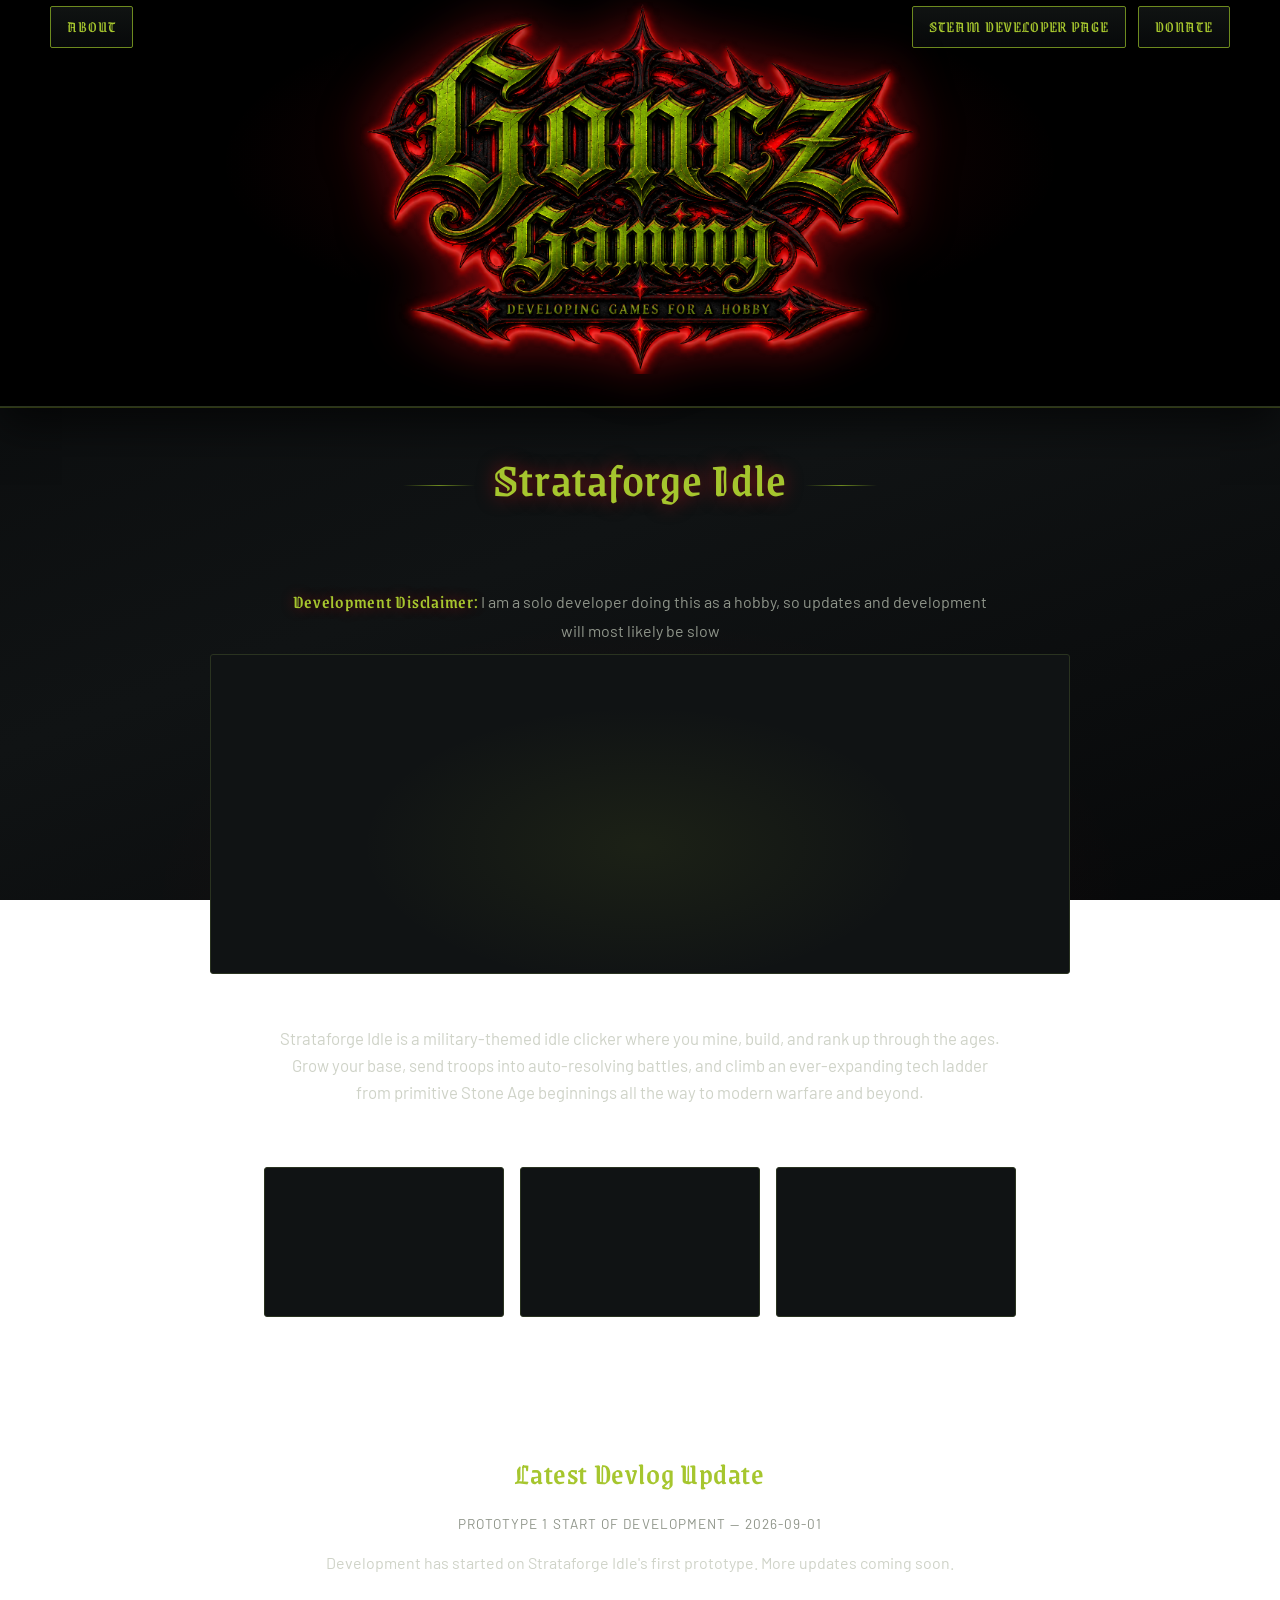
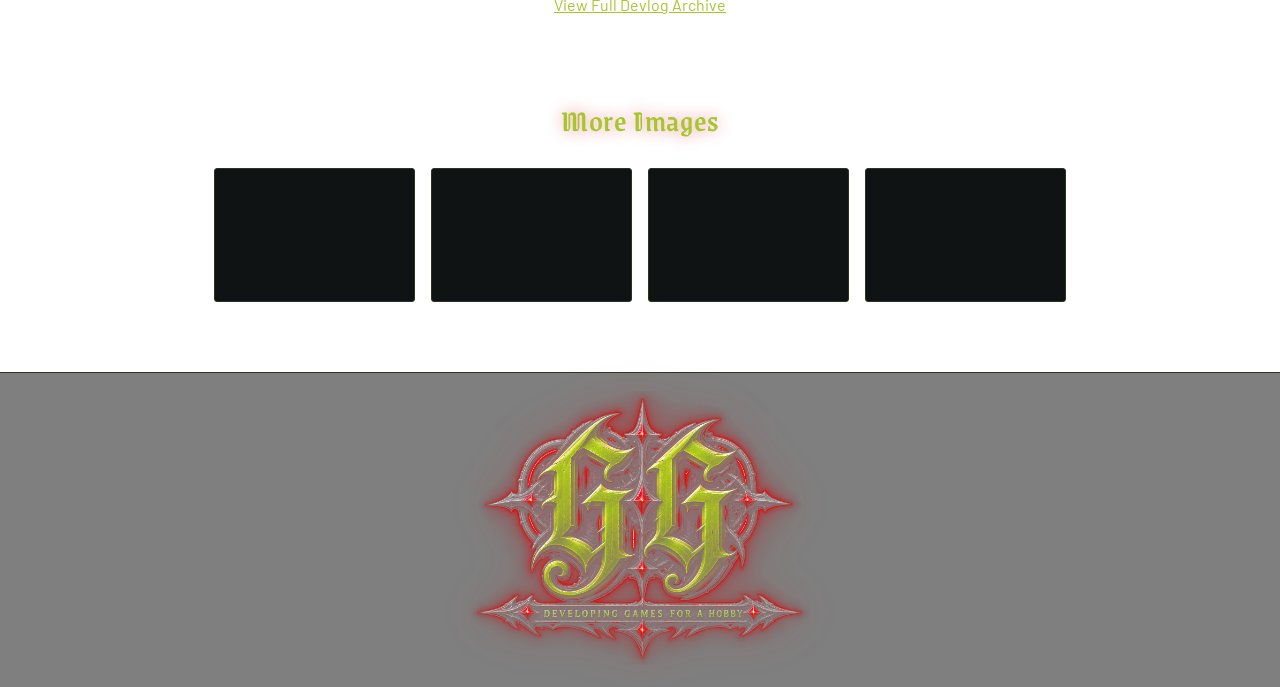
<file: games/strataforge-idle.html>
<!DOCTYPE html>
<html lang="en">
<head>
    <meta charset="UTF-8">
    <title>Strataforge Idle - Goncz Gaming</title>
    <link rel="icon" type="image/png" href="../assets/favicon.png">
    <link rel="preconnect" href="https://fonts.googleapis.com">
    <link rel="preconnect" href="https://fonts.gstatic.com" crossorigin>
    <link href="https://fonts.googleapis.com/css2?family=Grenze+Gotisch:wght@400;500;700&family=Barlow:ital,wght@0,400;0,600;1,400&display=swap" rel="stylesheet">
    <link rel="stylesheet" href="../css/style.css">
</head>
<body>
    <header class="banner">
        <nav class="banner-nav">
            <a href="../about.html" class="about-link">About</a>
            <a href="#" class="steam-dev-link">Steam Developer Page</a>
            <a href="../donate.html" class="donate-nav-link">Donate</a>
        </nav>
        <a href="../index.html" class="banner-home-link">
            <img class="banner-logo" src="../assets/logo-wordmark.png" alt="Goncz Gaming — developing games for a hobby">
        </a>
    </header>

    <header class="sub-banner">
        <h1>Strataforge Idle</h1>
    </header>

    <section class="dev-disclaimer">
        <p><strong>Development Disclaimer:</strong> I am a solo developer doing this as a hobby, so updates and development will most likely be slow</p>
    </section>

    <section class="game-hero">
        <div class="hero-image-placeholder"></div>
    </section>

    <section class="game-description">
        <p>Strataforge Idle is a military-themed idle clicker where you mine, build, and rank up through the ages. Grow your base, send troops into auto-resolving battles, and climb an ever-expanding tech ladder from primitive Stone Age beginnings all the way to modern warfare and beyond.</p>
    </section>

    <section class="game-gallery">
        <div class="gallery-image-placeholder"></div>
        <div class="gallery-image-placeholder"></div>
        <div class="gallery-image-placeholder"></div>
    </section>

    <section class="game-buttons">
        <a href="#" class="btn btn-download">Download Prototype</a>
        <a href="#" class="btn btn-steam">Wishlist on Steam</a>
    </section>


    <section class="signup-forms">
        <form class="signup-form form-alpha" method="POST" novalidate>
            <h2>Alpha Signup</h2>
            <p class="signup-note">Early, rough builds. Expect bugs, expect things to change, and expect to be asked what you think.</p>
            <input type="hidden" name="accessKey" value="">
            <input type="hidden" name="game" value="">
            <input type="hidden" name="stage" value="alpha">
            <input type="hidden" name="subject" value="">
            <input type="text" name="honeypot" value="" tabindex="-1" autocomplete="off" aria-hidden="true" class="signup-honeypot">
            <label for="alpha-name">Name or username <span class="req">(required)</span></label>
            <input class="signup-input" id="alpha-name" type="text" name="name" required autocomplete="name" placeholder="What should I call you?">
            <label for="alpha-email">Email address <span class="req">(required)</span></label>
            <input class="signup-input" id="alpha-email" type="email" name="email" required autocomplete="email" placeholder="you@example.com">
            <label for="alpha-reason">Why you're interested <span class="req">(optional)</span></label>
            <textarea class="signup-input signup-textarea" id="alpha-reason" name="reason" rows="3" placeholder="Anything you want me to know."></textarea>
            <fieldset class="signup-choice">
                <legend>Can I send you news/updates via email? <span class="req">(required)</span></legend>
                <label class="signup-radio"><input type="radio" name="emailOptIn" value="Yes" required> Yes</label>
                <label class="signup-radio"><input type="radio" name="emailOptIn" value="No"> No</label>
            </fieldset>
            <button type="submit" class="btn">Join the Alpha</button>
            <p class="signup-status" role="status" aria-live="polite"></p>
        </form>

        <form class="signup-form form-beta" method="POST" novalidate>
            <h2>Beta Signup</h2>
            <p class="signup-note">Later builds, closer to finished. Fewer rough edges, still plenty to test.</p>
            <input type="hidden" name="accessKey" value="">
            <input type="hidden" name="game" value="">
            <input type="hidden" name="stage" value="beta">
            <input type="hidden" name="subject" value="">
            <input type="text" name="honeypot" value="" tabindex="-1" autocomplete="off" aria-hidden="true" class="signup-honeypot">
            <label for="beta-name">Name or username <span class="req">(required)</span></label>
            <input class="signup-input" id="beta-name" type="text" name="name" required autocomplete="name" placeholder="What should I call you?">
            <label for="beta-email">Email address <span class="req">(required)</span></label>
            <input class="signup-input" id="beta-email" type="email" name="email" required autocomplete="email" placeholder="you@example.com">
            <label for="beta-reason">Why you're interested <span class="req">(optional)</span></label>
            <textarea class="signup-input signup-textarea" id="beta-reason" name="reason" rows="3" placeholder="Anything you want me to know."></textarea>
            <fieldset class="signup-choice">
                <legend>Can I send you news/updates via email? <span class="req">(required)</span></legend>
                <label class="signup-radio"><input type="radio" name="emailOptIn" value="Yes" required> Yes</label>
                <label class="signup-radio"><input type="radio" name="emailOptIn" value="No"> No</label>
            </fieldset>
            <button type="submit" class="btn">Join the Beta</button>
            <p class="signup-status" role="status" aria-live="polite"></p>
        </form>
    </section>

    <section class="game-devlog">
        <h2>Latest Devlog Update</h2>
        <div id="latest-devlog"></div>
        <a href="../devlogs/strataforge-idle/archive.html">View Full Devlog Archive</a>
    </section>

    <section class="more-images">
        <h2>More Images</h2>
        <div class="more-images-grid">
            <div class="gallery-image-placeholder"></div>
            <div class="gallery-image-placeholder"></div>
            <div class="gallery-image-placeholder"></div>
            <div class="gallery-image-placeholder"></div>
        </div>
    </section>

    <footer class="site-footer">
        <img class="footer-mark" src="../assets/logo-mark.png" alt="Goncz Gaming">
    </footer>

    <script src="../data/games.js"></script>
    <script src="../js/game-page.js"></script>
</body>
</html>
</file>
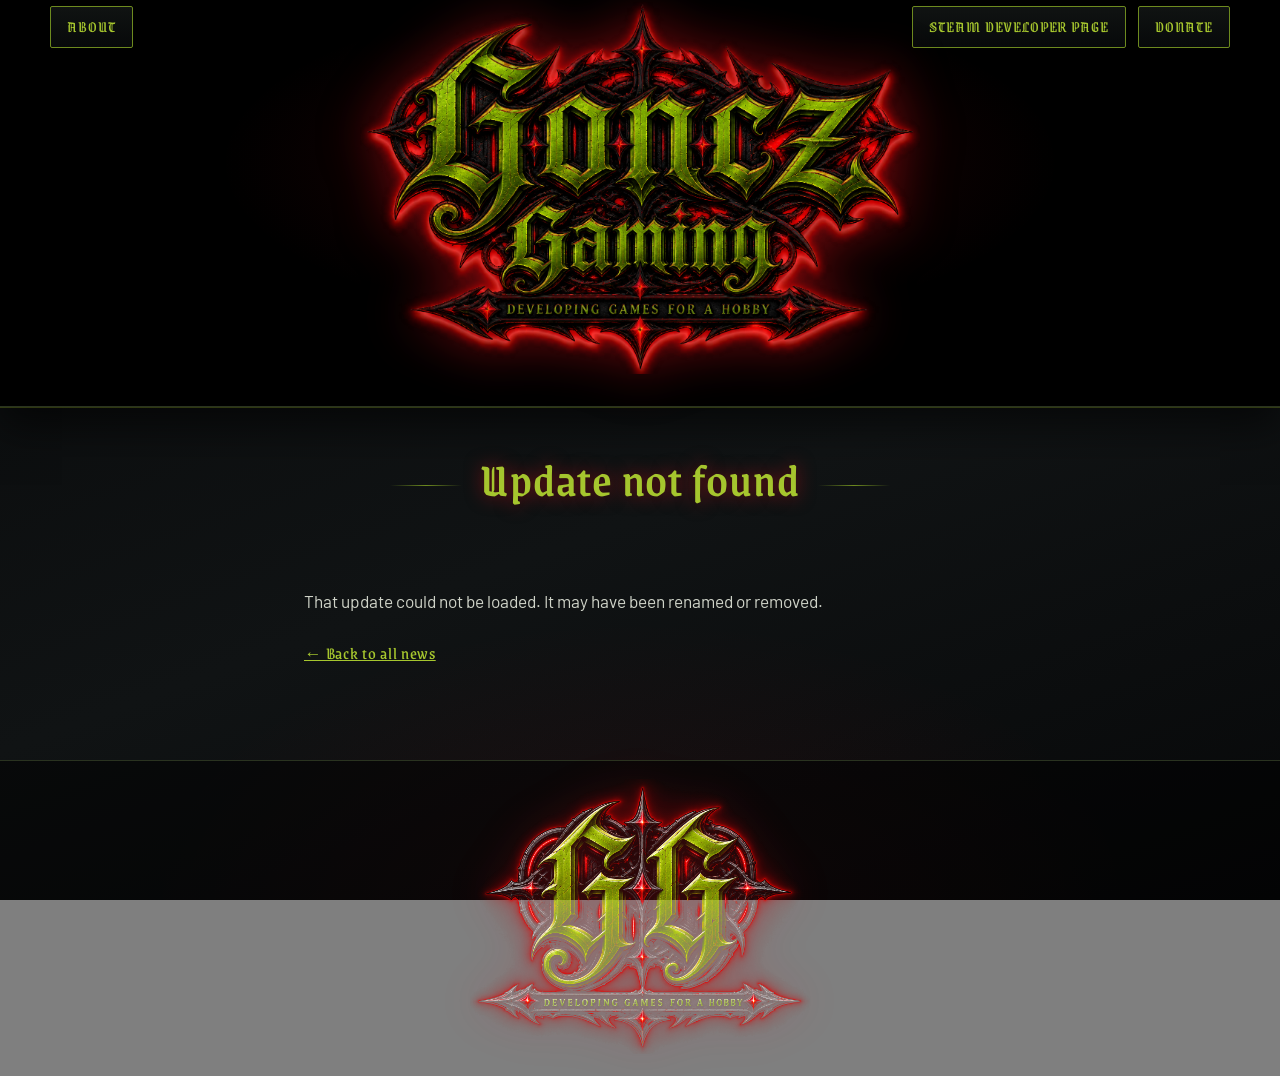
<file: news/entry.html>
<!DOCTYPE html>
<html lang="en">
<head>
    <meta charset="UTF-8">
    <title>News - Goncz Gaming</title>
    <link rel="icon" type="image/png" href="../assets/favicon.png">
    <link rel="preconnect" href="https://fonts.googleapis.com">
    <link rel="preconnect" href="https://fonts.gstatic.com" crossorigin>
    <link href="https://fonts.googleapis.com/css2?family=Grenze+Gotisch:wght@400;500;700&family=Barlow:ital,wght@0,400;0,600;1,400&display=swap" rel="stylesheet">
    <link rel="stylesheet" href="../css/style.css">
</head>
<body>
    <header class="banner">
        <nav class="banner-nav">
            <a href="../about.html" class="about-link">About</a>
            <a href="#" class="steam-dev-link">Steam Developer Page</a>
            <a href="../donate.html" class="donate-nav-link">Donate</a>
        </nav>
        <a href="../index.html" class="banner-home-link">
            <img class="banner-logo" src="../assets/logo-wordmark.png" alt="Goncz Gaming — developing games for a hobby">
        </a>
    </header>

    <header class="sub-banner">
        <h1 id="news-entry-title">News</h1>
    </header>

    <article class="news-entry-page">
        <p class="news-date" id="news-entry-date"></p>
        <div id="news-entry-body"></div>
        <p class="news-entry-back"><a href="../index.html">&#8592; Back to all news</a></p>
    </article>

    <footer class="site-footer">
        <img class="footer-mark" src="../assets/logo-mark.png" alt="Goncz Gaming">
    </footer>

    <script src="../js/news-entry.js"></script>
</body>
</html>
</file>
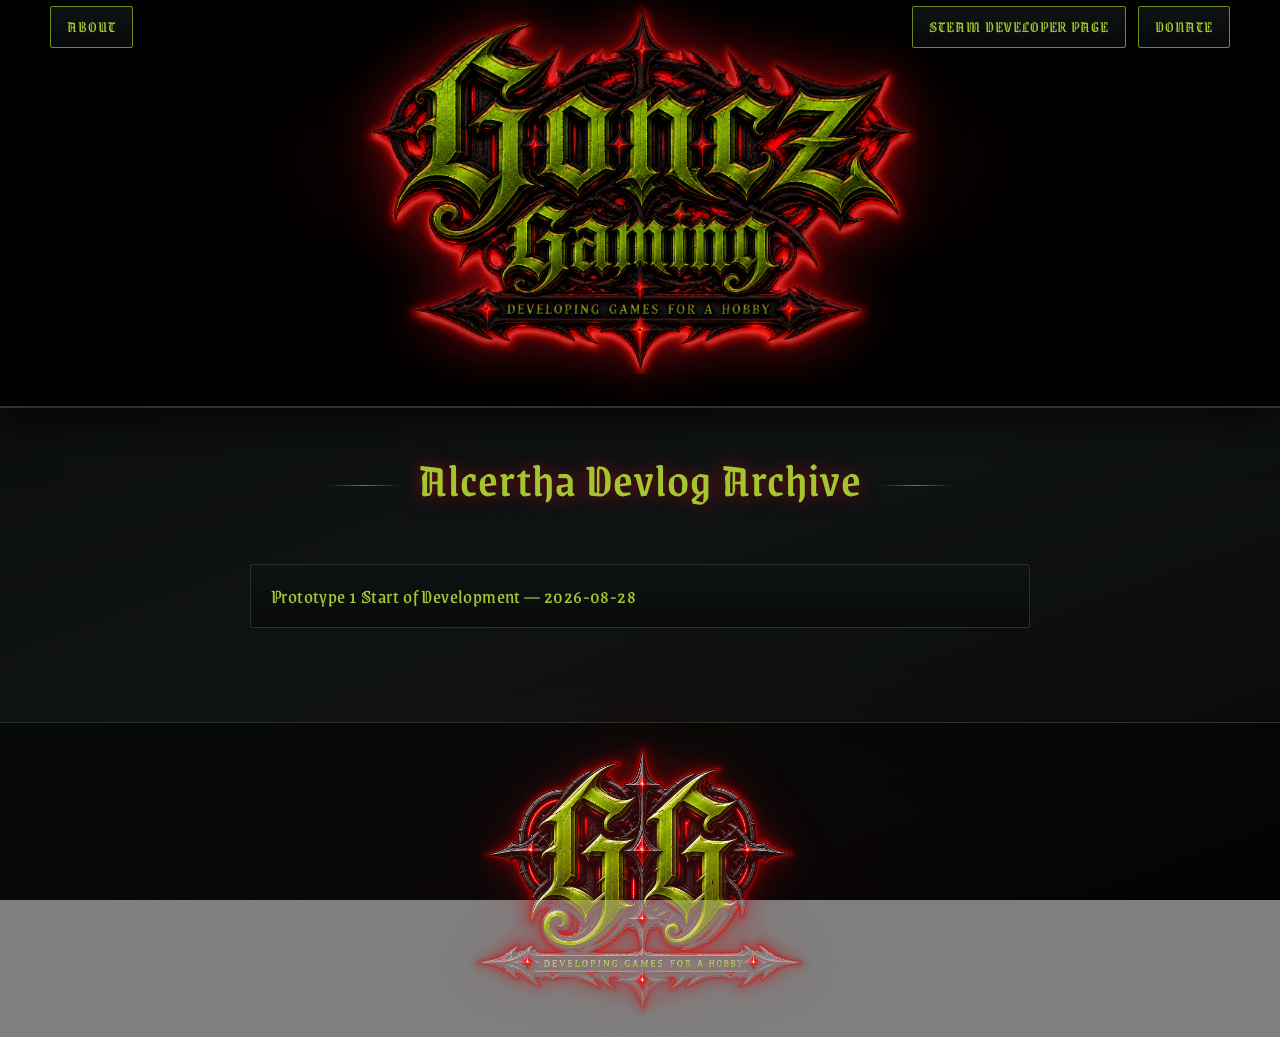
<file: devlogs/alcertha/archive.html>
<!DOCTYPE html>
<html lang="en">
<head>
    <meta charset="UTF-8">
    <title>Alcertha Devlog - Goncz Gaming</title>
    <link rel="icon" type="image/png" href="../../assets/favicon.png">
    <link rel="preconnect" href="https://fonts.googleapis.com">
    <link rel="preconnect" href="https://fonts.gstatic.com" crossorigin>
    <link href="https://fonts.googleapis.com/css2?family=Grenze+Gotisch:wght@400;500;700&family=Barlow:ital,wght@0,400;0,600;1,400&display=swap" rel="stylesheet">
    <link rel="stylesheet" href="../../css/style.css">
</head>
<body>
    <header class="banner">
        <nav class="banner-nav">
            <a href="../../about.html" class="about-link">About</a>
            <a href="#" class="steam-dev-link">Steam Developer Page</a>
            <a href="../../donate.html" class="donate-nav-link">Donate</a>
        </nav>
        <a href="../../index.html" class="banner-home-link">
            <img class="banner-logo" src="../../assets/logo-wordmark.png" alt="Goncz Gaming — developing games for a hobby">
        </a>
    </header>

    <header class="sub-banner">
        <h1><a href="../../games/alcertha.html" class="title-game-link">Alcertha</a> Devlog Archive</h1>
    </header>

    <section class="devlog-archive" id="devlog-list">
    </section>
    <footer class="site-footer">
        <img class="footer-mark" src="../../assets/logo-mark.png" alt="Goncz Gaming">
    </footer>


    <script src="../../js/devlog-archive.js"></script>
</body>
</html>
</file>
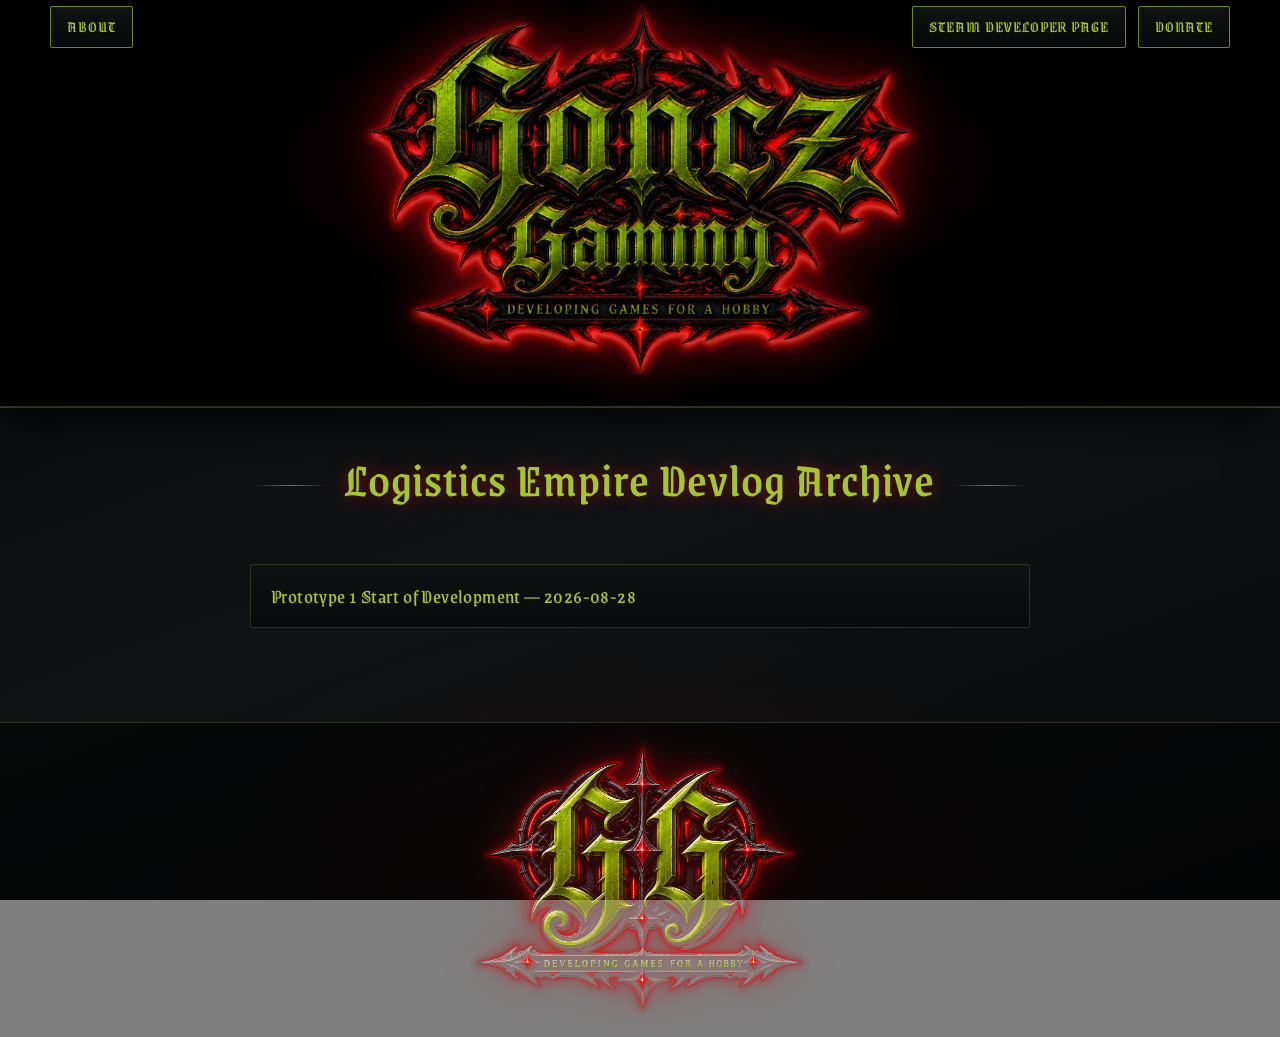
<file: devlogs/logistics-empire/archive.html>
<!DOCTYPE html>
<html lang="en">
<head>
    <meta charset="UTF-8">
    <title>Logistics Empire Devlog - Goncz Gaming</title>
    <link rel="icon" type="image/png" href="../../assets/favicon.png">
    <link rel="preconnect" href="https://fonts.googleapis.com">
    <link rel="preconnect" href="https://fonts.gstatic.com" crossorigin>
    <link href="https://fonts.googleapis.com/css2?family=Grenze+Gotisch:wght@400;500;700&family=Barlow:ital,wght@0,400;0,600;1,400&display=swap" rel="stylesheet">
    <link rel="stylesheet" href="../../css/style.css">
</head>
<body>
    <header class="banner">
        <nav class="banner-nav">
            <a href="../../about.html" class="about-link">About</a>
            <a href="#" class="steam-dev-link">Steam Developer Page</a>
            <a href="../../donate.html" class="donate-nav-link">Donate</a>
        </nav>
        <a href="../../index.html" class="banner-home-link">
            <img class="banner-logo" src="../../assets/logo-wordmark.png" alt="Goncz Gaming — developing games for a hobby">
        </a>
    </header>

    <header class="sub-banner">
        <h1><a href="../../games/logistics-empire.html" class="title-game-link">Logistics Empire</a> Devlog Archive</h1>
    </header>

    <section class="devlog-archive" id="devlog-list">
    </section>
    <footer class="site-footer">
        <img class="footer-mark" src="../../assets/logo-mark.png" alt="Goncz Gaming">
    </footer>


    <script src="../../js/devlog-archive.js"></script>
</body>
</html>
</file>
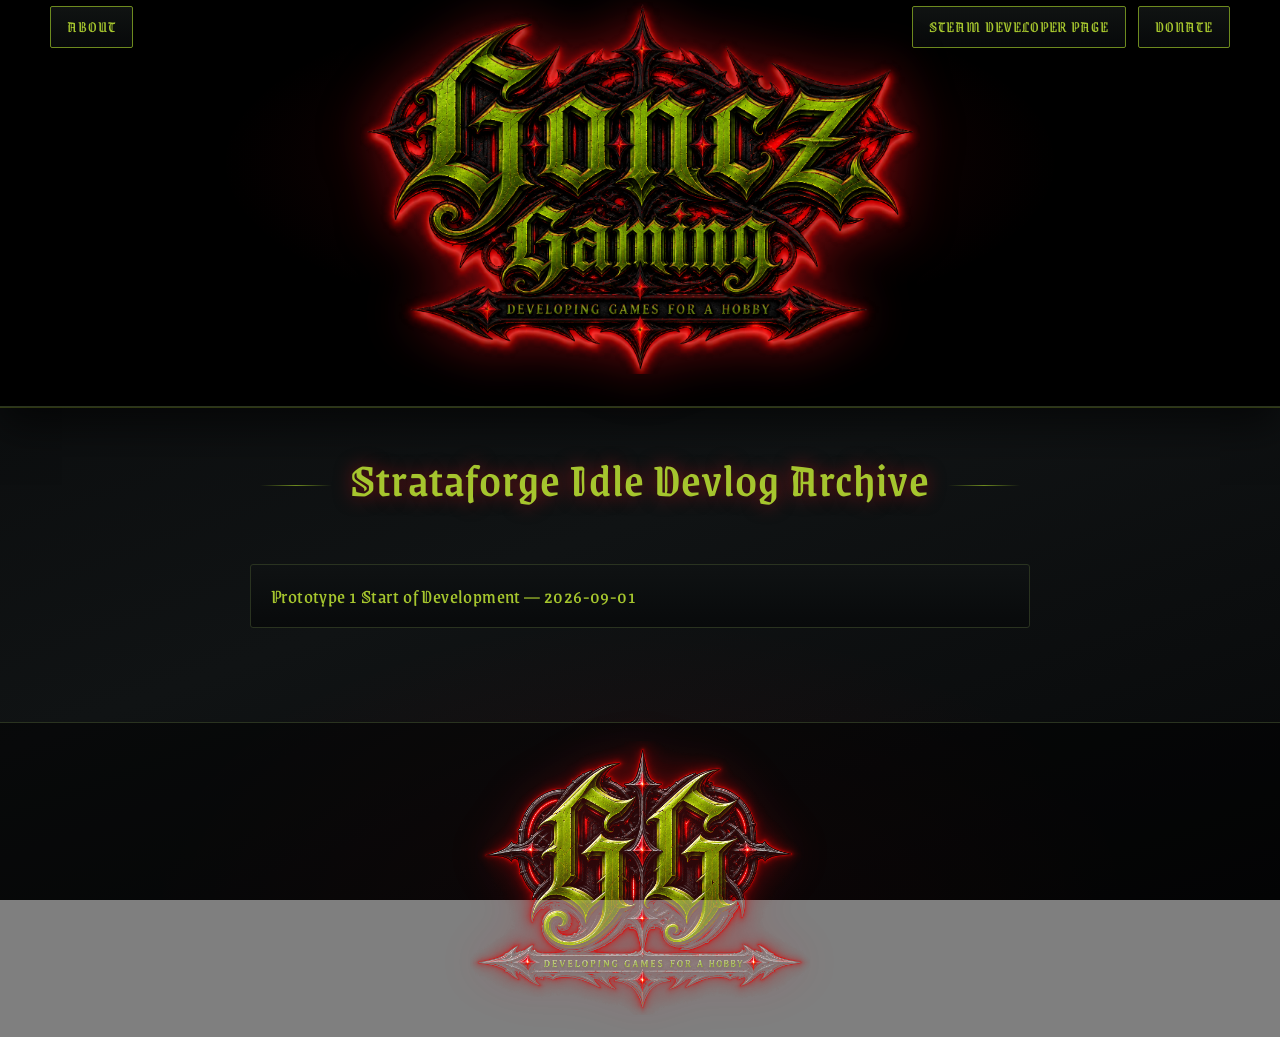
<file: devlogs/strataforge-idle/archive.html>
<!DOCTYPE html>
<html lang="en">
<head>
    <meta charset="UTF-8">
    <title>Strataforge Idle Devlog - Goncz Gaming</title>
    <link rel="icon" type="image/png" href="../../assets/favicon.png">
    <link rel="preconnect" href="https://fonts.googleapis.com">
    <link rel="preconnect" href="https://fonts.gstatic.com" crossorigin>
    <link href="https://fonts.googleapis.com/css2?family=Grenze+Gotisch:wght@400;500;700&family=Barlow:ital,wght@0,400;0,600;1,400&display=swap" rel="stylesheet">
    <link rel="stylesheet" href="../../css/style.css">
</head>
<body>
    <header class="banner">
        <nav class="banner-nav">
            <a href="../../about.html" class="about-link">About</a>
            <a href="#" class="steam-dev-link">Steam Developer Page</a>
            <a href="../../donate.html" class="donate-nav-link">Donate</a>
        </nav>
        <a href="../../index.html" class="banner-home-link">
            <img class="banner-logo" src="../../assets/logo-wordmark.png" alt="Goncz Gaming — developing games for a hobby">
        </a>
    </header>

    <header class="sub-banner">
        <h1><a href="../../games/strataforge-idle.html" class="title-game-link">Strataforge Idle</a> Devlog Archive</h1>
    </header>

    <section class="devlog-archive" id="devlog-list">
    </section>
    <footer class="site-footer">
        <img class="footer-mark" src="../../assets/logo-mark.png" alt="Goncz Gaming">
    </footer>


    <script src="../../js/devlog-archive.js"></script>
</body>
</html>
</file>
<file: css/style.css>
:root {
    --ink: #070809;
    --panel: #0e1011;
    --panel-2: #14181a;
    --edge: #2a3320;
    --edge-hot: #6d8a1f;
    --green: #a6c62e;
    --green-bright: #cbe45a;
    --green-deep: #6f8f1c;
    --red: #e01018;
    --red-glow: rgba(224, 16, 24, 0.55);
    --text: #cfd3c8;
    --muted: #8f958a;
    --font-display: "Grenze Gotisch", "Trajan Pro", Georgia, serif;
    --font-body: "Barlow", "Segoe UI", system-ui, sans-serif;
}

* { box-sizing: border-box; }

body {
    margin: 0;
    background:
        radial-gradient(900px 500px at 50% -120px, rgba(166, 198, 46, 0.10), transparent 70%),
        radial-gradient(700px 400px at 50% 100%, rgba(224, 16, 24, 0.08), transparent 70%),
        linear-gradient(160deg, #070809, #101314 55%, #070809);
    background-attachment: fixed;
    min-height: 100vh;
    color: var(--text);
    font-family: var(--font-body);
    font-size: 16px;
    line-height: 1.6;
    text-wrap: pretty;
}

a { color: var(--green); }
a:hover { color: var(--green-bright); }
:focus-visible { outline: 2px solid var(--green); outline-offset: 3px; }
::selection { background: rgba(166, 198, 46, 0.3); }

/* ---------- banner ---------- */

.banner {
    width: 100%;
    padding: 6px 20px 26px;
    text-align: center;
    background:
        radial-gradient(600px 240px at 50% 40%, rgba(224, 16, 24, 0.14), transparent 70%),
        #000000;
    border-bottom: 1px solid var(--edge);
    box-shadow: 0 1px 0 rgba(166, 198, 46, 0.25), 0 18px 40px rgba(0, 0, 0, 0.6);
    position: relative;
}

.banner-nav {
    display: flex;
    flex-wrap: wrap;
    justify-content: space-between;
    align-items: center;
    gap: 12px;
    max-width: 1180px;
    margin: 0 auto -46px;
}

.banner-home-link {
    display: inline-block;
    line-height: 0;
}

.banner-logo {
    width: min(560px, 82vw);
    height: auto;
    display: block;
    filter: drop-shadow(0 0 26px var(--red-glow));
    transition: filter 160ms ease, transform 160ms ease;
}

.banner-home-link:hover .banner-logo {
    filter: drop-shadow(0 0 34px rgba(224, 16, 24, 0.85));
    transform: translateY(-1px);
}

.banner-nav .steam-dev-link { margin-left: auto; }

.about-link,
.donate-nav-link,
.steam-dev-link {
    font-family: var(--font-display);
    font-size: 1rem;
    letter-spacing: 0.06em;
    text-transform: uppercase;
    color: var(--green);
    text-decoration: none;
    border: 1px solid var(--edge-hot);
    background: linear-gradient(#101312, #07090a);
    padding: 7px 16px;
    border-radius: 2px;
}

.about-link:hover,
.donate-nav-link:hover,
.steam-dev-link:hover {
    color: var(--green-bright);
    border-color: var(--green);
    box-shadow: 0 0 14px rgba(224, 16, 24, 0.45);
}

.about-link:active,
.donate-nav-link:active,
.steam-dev-link:active {
    color: var(--green-deep);
    box-shadow: none;
}

/* ---------- sub banner ---------- */

.sub-banner {
    width: 100%;
    padding: 34px 20px 26px;
    text-align: center;
    background: transparent;
    border-bottom: none;
}

.sub-banner h1 {
    font-family: var(--font-display);
    font-weight: 500;
    color: var(--green);
    font-size: clamp(2rem, 5vw, 3rem);
    letter-spacing: 0.02em;
    margin: 0;
    text-shadow: 0 0 18px rgba(224, 16, 24, 0.55);
}

.sub-banner h1::before,
.sub-banner h1::after {
    content: "";
    display: inline-block;
    vertical-align: middle;
    width: clamp(28px, 8vw, 72px);
    height: 1px;
    margin: 0 18px;
    background: linear-gradient(90deg, transparent, var(--edge-hot), transparent);
}

/* ---------- development disclaimer ---------- */

.dev-disclaimer {
    max-width: 760px;
    margin: 0 auto;
    padding: 42px 20px 0;
    text-align: center;
}

.dev-disclaimer p {
    margin: 0;
    color: var(--muted);
    font-size: 1rem;
    line-height: 1.7;
}

.dev-disclaimer strong {
    font-family: var(--font-display);
    font-weight: 500;
    font-size: 1.15rem;
    letter-spacing: 0.04em;
    color: var(--green);
    text-shadow: 0 0 14px rgba(224, 16, 24, 0.45);
}

/* ---------- games grid ---------- */

.home-layout {
    display: grid;
    grid-template-columns: minmax(0, 1fr) 320px;
    align-items: start;
    gap: 40px;
    max-width: 1240px;
    margin: 0 auto;
    padding: 46px 24px 70px;
}

@media (max-width: 900px) {
    .home-layout {
        grid-template-columns: minmax(0, 1fr);
        gap: 28px;
    }
}

#games-grid {
    display: grid;
    grid-template-columns: repeat(5, minmax(0, 1fr));
    gap: 16px;
    padding: 0;
}

@media (max-width: 1100px) {
    #games-grid { grid-template-columns: repeat(3, minmax(0, 1fr)); }
}

@media (max-width: 600px) {
    #games-grid { grid-template-columns: repeat(2, minmax(0, 1fr)); }
}

/* ---------- news panel ---------- */

.news-panel {
    display: flex;
    flex-direction: column;
    gap: 22px;
}

.news-heading {
    font-family: var(--font-display);
    font-weight: 500;
    font-size: 1.6rem;
    letter-spacing: 0.03em;
    color: var(--green);
    margin: 0;
    padding-bottom: 12px;
    border-bottom: 1px solid var(--edge);
    text-shadow: 0 0 16px rgba(224, 16, 24, 0.45);
}

#news-list {
    display: flex;
    flex-direction: column;
    gap: 24px;
}

.news-item {
    display: block;
    text-decoration: none;
    padding: 14px 16px;
    margin: -14px -16px;
    border: 1px solid transparent;
    border-radius: 3px;
    transition: border-color 160ms ease, background 160ms ease;
}

.news-item:hover {
    border-color: var(--edge);
    background: rgba(166, 198, 46, 0.05);
}

.news-item h3 {
    font-family: var(--font-display);
    font-weight: 500;
    font-size: 1.2rem;
    letter-spacing: 0.02em;
    color: var(--green);
    margin: 0 0 4px;
}

.news-date {
    margin: 0 0 8px;
    color: var(--muted);
    font-size: 0.82rem;
    letter-spacing: 0.08em;
    text-transform: uppercase;
}

.news-body,
.news-empty {
    margin: 0;
    color: var(--text);
    font-size: 0.98rem;
    line-height: 1.65;
}

.news-empty { color: var(--muted); }

.game-card {
    background: linear-gradient(#0f1213, #070809);
    border: 1px solid var(--edge);
    border-radius: 3px;
    overflow: hidden;
    text-decoration: none;
    display: block;
    transition: border-color 160ms ease, box-shadow 160ms ease, transform 160ms ease;
}

.game-card:hover {
    border-color: var(--edge-hot);
    box-shadow: 0 0 0 1px rgba(166, 198, 46, 0.25), 0 14px 34px rgba(0, 0, 0, 0.7), 0 0 26px rgba(224, 16, 24, 0.25);
    transform: translateY(-3px);
}

.game-card:active { transform: none; }

.game-card .card-image-placeholder {
    width: 100%;
    aspect-ratio: 3 / 2;
    height: auto;
    background:
        radial-gradient(220px 120px at 50% 60%, rgba(166, 198, 46, 0.10), transparent 70%),
        #101314;
    border-bottom: 1px solid var(--edge);
}

.game-card h2 {
    font-family: var(--font-display);
    font-weight: 500;
    color: var(--green);
    font-size: 1.1rem;
    line-height: 1.25;
    letter-spacing: 0.02em;
    text-align: center;
    padding: 10px 8px 12px;
    margin: 0;
}

.news-item:hover h3 { color: var(--green-bright); }

.news-more {
    display: block;
    margin-top: 8px;
    font-family: var(--font-display);
    font-size: 0.95rem;
    letter-spacing: 0.04em;
    color: var(--green-deep);
}

.news-item:hover .news-more { color: var(--green); }

.news-entry-page {
    max-width: 720px;
    margin: 0 auto;
    padding: 20px 24px 70px;
    font-size: 1.08rem;
    line-height: 1.75;
}

.news-entry-page p { margin: 0 0 22px; }

.news-entry-back {
    margin-top: 34px;
    font-family: var(--font-display);
    letter-spacing: 0.04em;
}

/* ---------- more images ---------- */

.more-images {
    max-width: 900px;
    margin: 0 auto;
    padding: 10px 24px 70px;
    text-align: center;
}

.more-images h2 {
    font-family: var(--font-display);
    font-weight: 500;
    font-size: 1.9rem;
    letter-spacing: 0.02em;
    color: var(--green);
    margin: 0 0 22px;
    text-shadow: 0 0 16px rgba(224, 16, 24, 0.45);
}

.more-images-grid {
    display: grid;
    grid-template-columns: repeat(auto-fit, minmax(200px, 1fr));
    gap: 16px;
}

.more-images-grid .gallery-image-placeholder {
    width: 100%;
    height: auto;
    aspect-ratio: 3 / 2;
}

/* ---------- game page ---------- */

.game-hero {
    padding: 10px 20px 0;
    display: flex;
    justify-content: center;
}

.hero-image-placeholder {
    width: 100%;
    max-width: 860px;
    height: 320px;
    background:
        radial-gradient(400px 200px at 50% 60%, rgba(166, 198, 46, 0.08), transparent 70%),
        #101314;
    border: 1px solid var(--edge);
    border-radius: 3px;
}

.game-description {
    max-width: 760px;
    margin: 0 auto;
    padding: 34px 20px;
    color: var(--text);
    text-align: center;
    font-size: 1.05rem;
}

.game-gallery {
    display: flex;
    flex-wrap: wrap;
    gap: 16px;
    justify-content: center;
    padding: 10px 20px;
}

.gallery-image-placeholder {
    width: 240px;
    height: 150px;
    background: #101314;
    border: 1px solid var(--edge);
    border-radius: 3px;
}

.game-buttons {
    display: flex;
    flex-wrap: wrap;
    gap: 16px;
    justify-content: center;
    padding: 44px 20px;
}

.btn {
    display: inline-block;
    font-family: var(--font-display);
    font-size: 1.05rem;
    letter-spacing: 0.06em;
    text-transform: uppercase;
    padding: 12px 26px;
    background: linear-gradient(#111514, #07090a);
    color: var(--green);
    border: 1px solid var(--edge-hot);
    border-radius: 2px;
    text-decoration: none;
}

.btn:hover {
    color: var(--green-bright);
    border-color: var(--green);
    box-shadow: 0 0 16px rgba(224, 16, 24, 0.45);
}

.btn:active {
    color: var(--green-deep);
    box-shadow: none;
}

.btn-steam,
.btn-donate {
    border-color: rgba(224, 16, 24, 0.6);
}

.game-devlog {
    max-width: 760px;
    margin: 0 auto;
    padding: 10px 20px 70px;
    color: var(--text);
    text-align: center;
}

.game-devlog h2 {
    font-family: var(--font-display);
    font-weight: 500;
    color: var(--green);
    font-size: 1.9rem;
    letter-spacing: 0.02em;
    margin-bottom: 14px;
}

.latest-devlog-meta {
    color: var(--muted);
    font-size: 0.85rem;
    letter-spacing: 0.08em;
    text-transform: uppercase;
    margin: 0 0 10px;
}

.devlog-entry-gallery {
    display: flex;
    flex-wrap: wrap;
    gap: 14px;
    justify-content: center;
    padding-top: 18px;
}

.devlog-entry-gallery img {
    max-width: 240px;
    border: 1px solid var(--edge);
    border-radius: 3px;
}

/* ---------- linked game name in devlog title ---------- */

.title-game-link {
    color: inherit;
    text-decoration: none;
}

.title-game-link:hover {
    color: var(--green-bright);
    text-shadow: 0 0 20px rgba(224, 16, 24, 0.7);
}

.title-game-link:active { color: var(--green-deep); }

/* ---------- signup forms ---------- */

.signup-forms {
    display: flex;
    flex-wrap: wrap;
    gap: 26px;
    justify-content: center;
    align-items: flex-start;
    max-width: 860px;
    margin: 0 auto;
    padding: 0 20px 60px;
}

.signup-form {
    display: none;
    flex-direction: column;
    gap: 10px;
    flex: 1 1 320px;
    max-width: 380px;
    padding: 24px;
    background: linear-gradient(#0f1213, #080a0b);
    border: 1px solid var(--edge);
    border-radius: 3px;
}

.signup-form h2 {
    font-family: var(--font-display);
    font-weight: 500;
    font-size: 1.5rem;
    letter-spacing: 0.02em;
    color: var(--green);
    margin: 0;
}

.signup-note {
    margin: 0;
    color: var(--muted);
    font-size: 0.95rem;
    line-height: 1.6;
}

.signup-form label {
    font-size: 0.82rem;
    letter-spacing: 0.08em;
    text-transform: uppercase;
    color: var(--muted);
    margin-top: 6px;
}

.signup-input {
    font-family: var(--font-body);
    font-size: 1rem;
    color: var(--text);
    background: #07090a;
    border: 1px solid var(--edge);
    border-radius: 2px;
    padding: 10px 12px;
}

.signup-textarea {
    resize: vertical;
    min-height: 78px;
    line-height: 1.5;
}

.signup-honeypot {
    position: absolute;
    left: -9999px;
    width: 1px;
    height: 1px;
    opacity: 0;
}

.req {
    text-transform: none;
    letter-spacing: 0.02em;
    color: #5d6259;
}

.signup-input::placeholder { color: #5d6259; }

.signup-input:focus {
    outline: none;
    border-color: var(--edge-hot);
    box-shadow: 0 0 12px rgba(166, 198, 46, 0.2);
}

.signup-choice {
    display: flex;
    flex-direction: column;
    gap: 8px;
    border: none;
    margin: 10px 0 0;
    padding: 0;
}

.signup-choice legend {
    padding: 0;
    font-size: 0.82rem;
    letter-spacing: 0.08em;
    text-transform: uppercase;
    color: var(--muted);
}

.signup-form label.signup-radio {
    display: flex;
    align-items: center;
    gap: 9px;
    margin: 0;
    font-family: var(--font-body);
    font-size: 1rem;
    letter-spacing: normal;
    text-transform: none;
    color: var(--text);
    cursor: pointer;
}

.signup-form label.signup-radio input {
    width: 16px;
    height: 16px;
    margin: 0;
    accent-color: var(--green);
    cursor: pointer;
}

.signup-form .btn {
    margin-top: 8px;
    text-align: center;
    cursor: pointer;
    font-family: var(--font-display);
}

.signup-form .btn:disabled {
    cursor: default;
    opacity: 0.75;
    box-shadow: none;
}

.signup-status {
    margin: 0;
    min-height: 0;
    font-size: 0.92rem;
    line-height: 1.5;
}

.signup-status:empty { display: none; }

.signup-status.is-pending { color: var(--muted); }

.signup-status.is-success {
    color: var(--green-bright);
    font-family: var(--font-display);
    font-size: 1.05rem;
    letter-spacing: 0.03em;
}

.signup-status.is-error { color: #ef6a6f; }

.signup-form.is-sent {
    border-color: var(--edge-hot);
    box-shadow: 0 0 0 1px rgba(166, 198, 46, 0.25), 0 0 22px rgba(166, 198, 46, 0.14);
}

.signup-form.is-sent .signup-input,
.signup-form.is-sent label,
.signup-form.is-sent .signup-choice,
.signup-form.is-sent .signup-note {
    display: none;
}

/* ---------- donate ---------- */

.donate-layout {
    display: grid;
    grid-template-columns: 220px minmax(0, 1fr);
    align-items: start;
    gap: 44px;
    max-width: 1080px;
    margin: 0 auto;
    padding: 20px 24px 30px;
}

@media (max-width: 820px) {
    .donate-layout {
        grid-template-columns: minmax(0, 1fr);
        gap: 24px;
    }
}

.donate-games-heading {
    font-family: var(--font-display);
    font-weight: 500;
    font-size: 1.35rem;
    letter-spacing: 0.03em;
    color: var(--green);
    margin: 0 0 12px;
    padding-bottom: 10px;
    border-bottom: 1px solid var(--edge);
}

.donate-game-list {
    list-style: none;
    display: flex;
    flex-direction: column;
    gap: 10px;
    margin: 0;
    padding: 0;
}

.donate-game-list li {
    font-family: var(--font-display);
    font-size: 1.1rem;
    letter-spacing: 0.02em;
    color: var(--text);
}

.donate-intro {
    max-width: 720px;
    padding: 0 0 10px;
    font-size: 1.08rem;
    line-height: 1.75;
}

.donate-intro p { margin: 0 0 22px; }

.donate-choices {
    padding: 10px 0 30px;
}

.donate-choices .game-buttons {
    justify-content: flex-start;
    padding: 0;
}

.donate-heading {
    font-family: var(--font-display);
    font-weight: 500;
    font-size: 1.9rem;
    letter-spacing: 0.02em;
    color: var(--green);
    margin: 0 0 10px;
    text-shadow: 0 0 16px rgba(224, 16, 24, 0.45);
}

.donate-note {
    color: var(--muted);
    font-size: 0.98rem;
}

/* ---------- devlog archive ---------- */

.devlog-archive {
    max-width: 820px;
    margin: 0 auto;
    padding: 20px 20px 80px;
}

.devlog-entry {
    border: 1px solid var(--edge);
    border-radius: 3px;
    margin-bottom: 14px;
    overflow: hidden;
    background: linear-gradient(#0f1213, #080a0b);
}

.devlog-entry-header {
    width: 100%;
    text-align: left;
    background: transparent;
    color: var(--green);
    border: none;
    padding: 16px 20px;
    font-family: var(--font-display);
    font-size: 1.25rem;
    letter-spacing: 0.02em;
    cursor: pointer;
}

.devlog-entry-header:hover {
    background: rgba(166, 198, 46, 0.06);
    color: var(--green-bright);
}

.devlog-entry-header:active { color: var(--green-deep); }

.devlog-entry-body {
    background: #0a0c0d;
    border-top: 1px solid var(--edge);
    color: var(--text);
    padding: 20px;
}

/* ---------- about ---------- */

.about-content {
    max-width: 720px;
    margin: 0 auto;
    padding: 20px 20px 80px;
    color: var(--text);
    font-size: 1.08rem;
    line-height: 1.75;
}

.about-content p { margin-bottom: 22px; }

/* ---------- footer ---------- */

.site-footer {
    display: flex;
    flex-direction: column;
    align-items: center;
    gap: 14px;
    padding: 18px 20px 22px;
    border-top: 1px solid var(--edge);
    background: rgba(0, 0, 0, 0.5);
    text-align: center;
}

.footer-mark {
    width: min(340px, 70vw);
    height: auto;
    filter: drop-shadow(0 0 22px rgba(224, 16, 24, 0.45));
}

.site-footer p {
    margin: 0;
    color: var(--muted);
    font-size: 0.9rem;
    letter-spacing: 0.04em;
}
</file>
